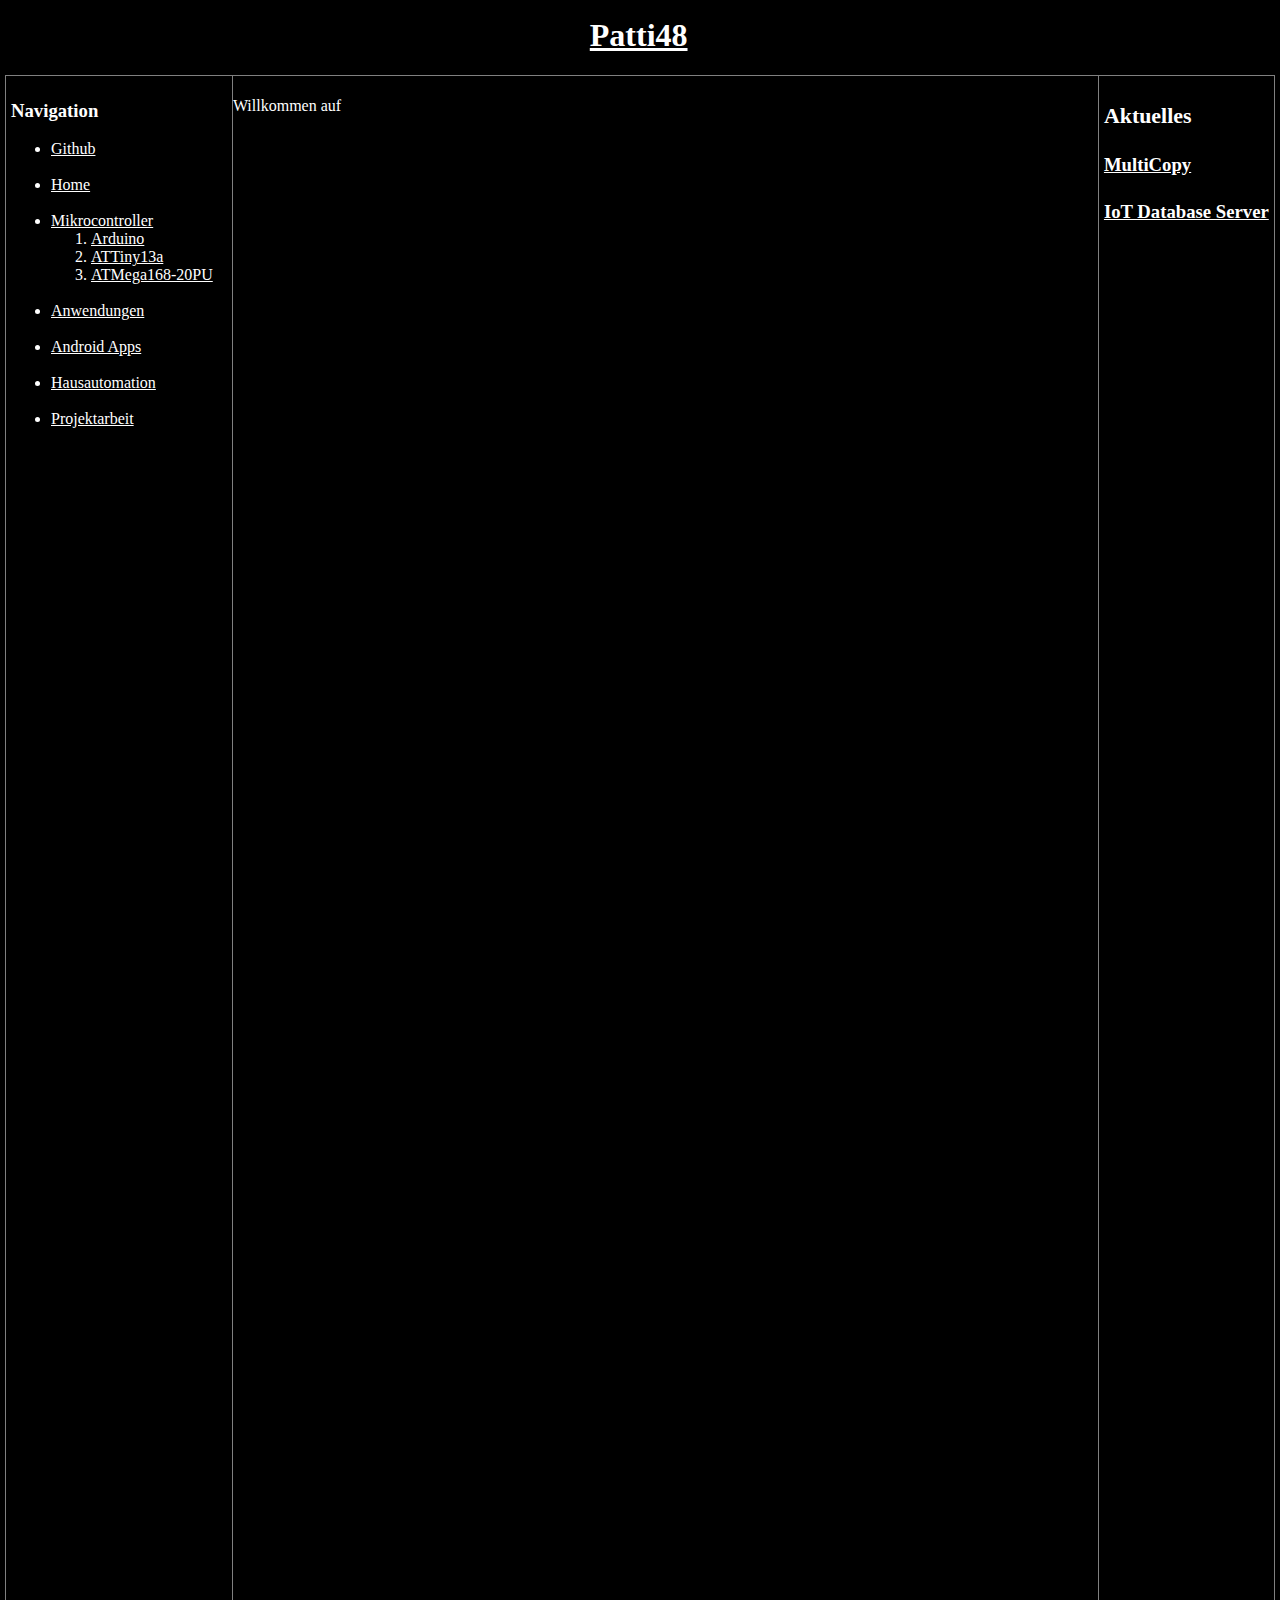
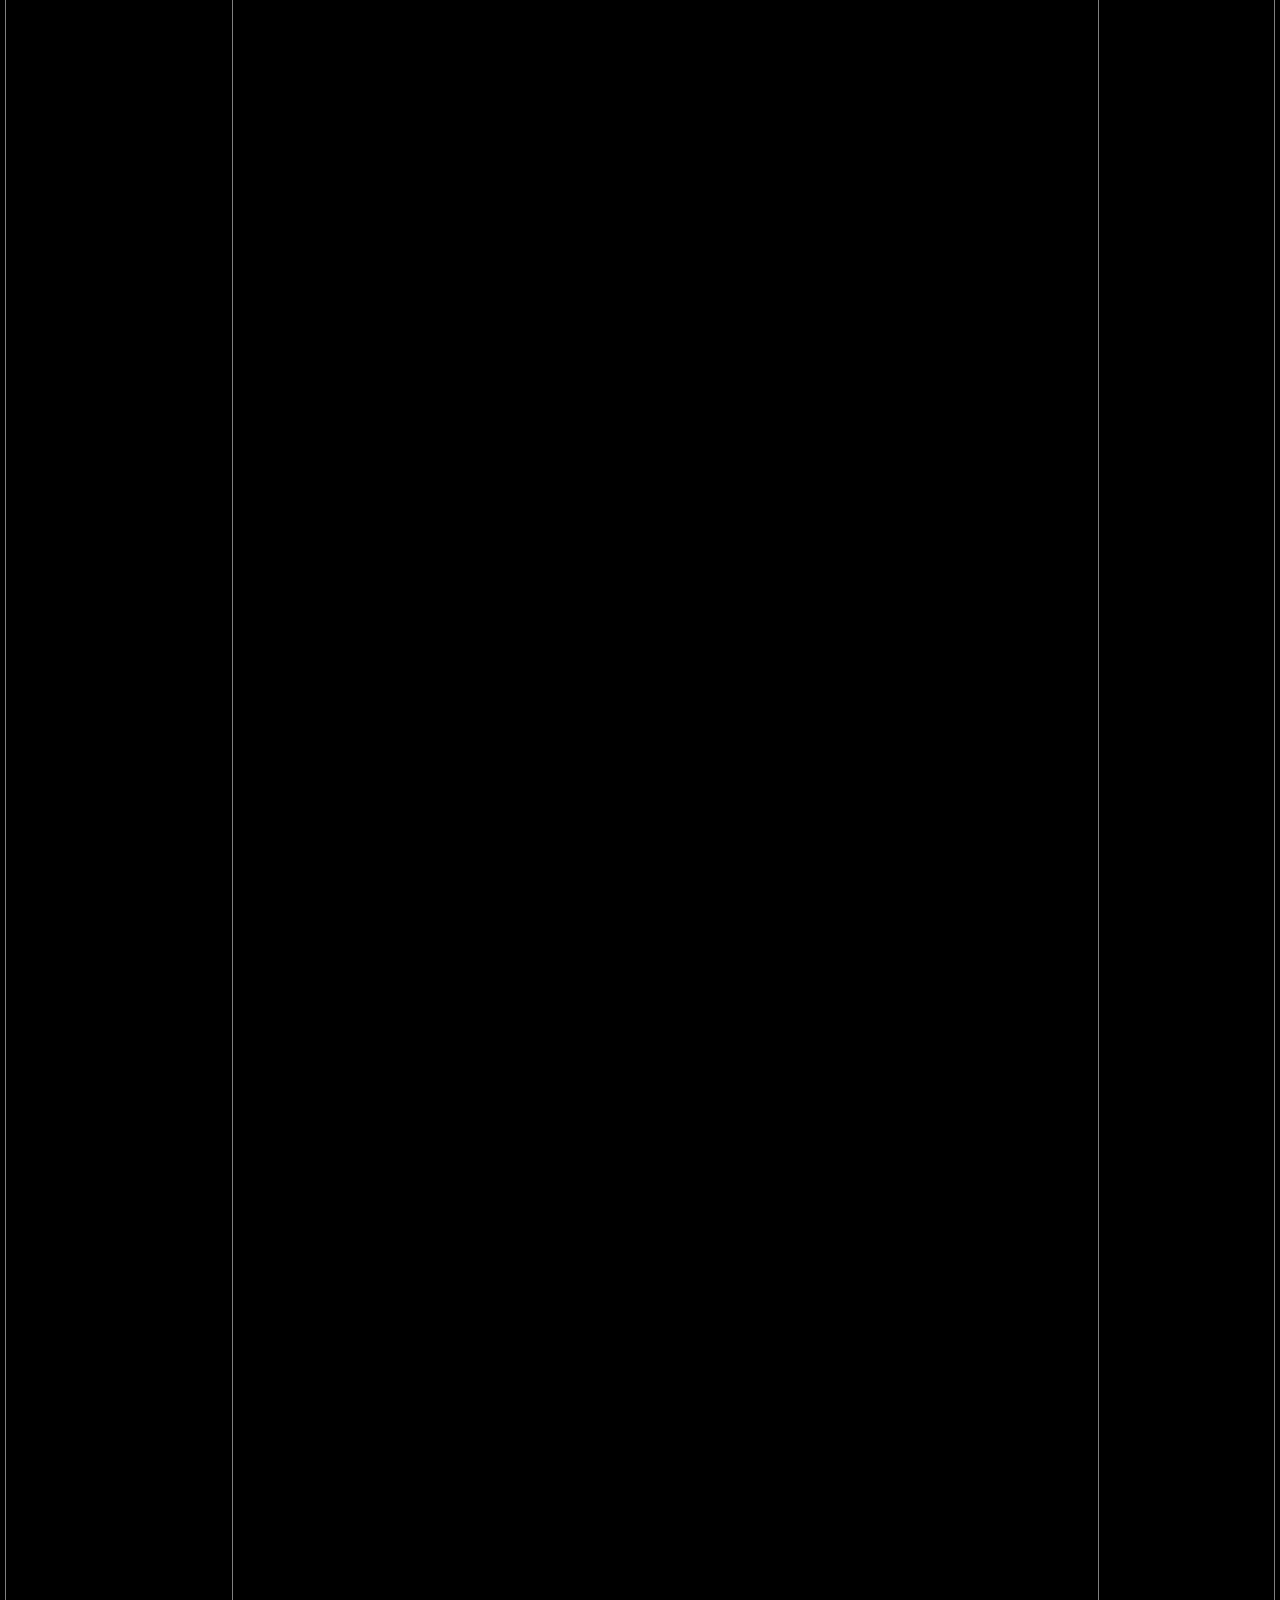
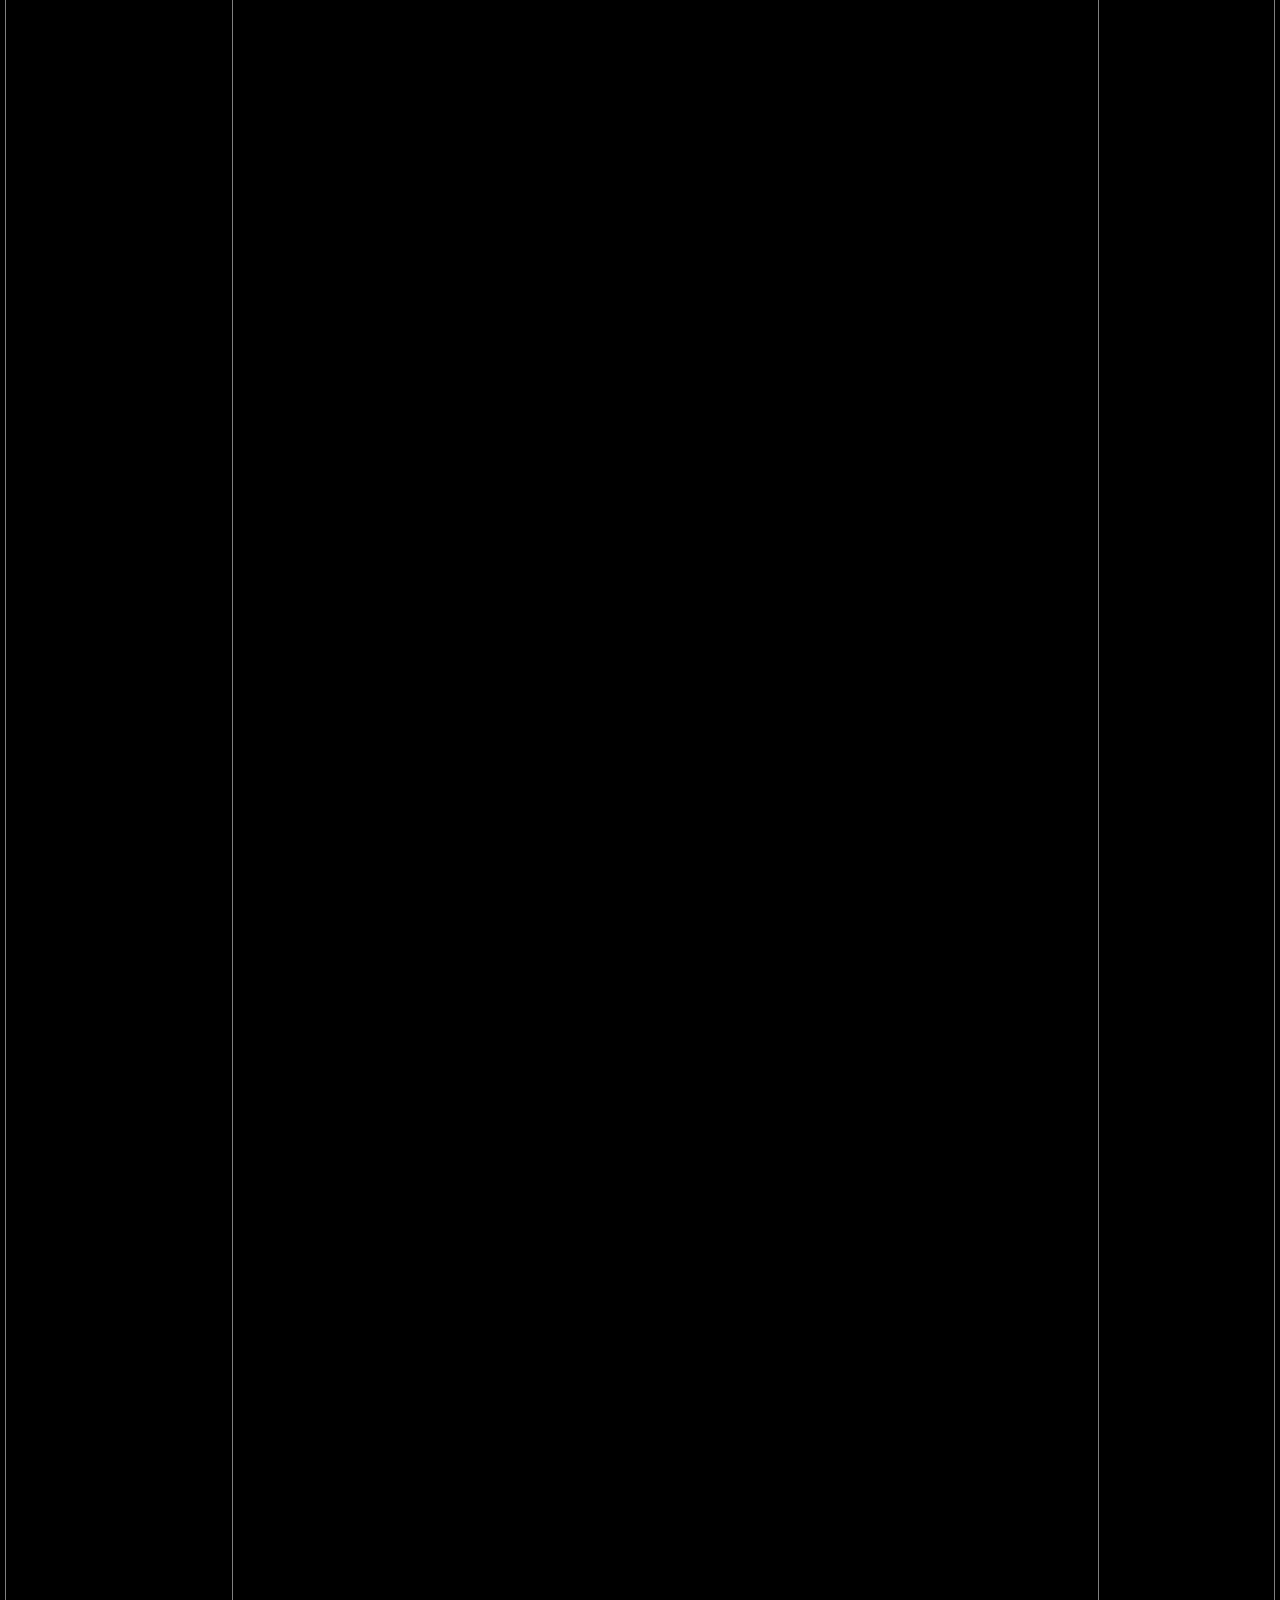
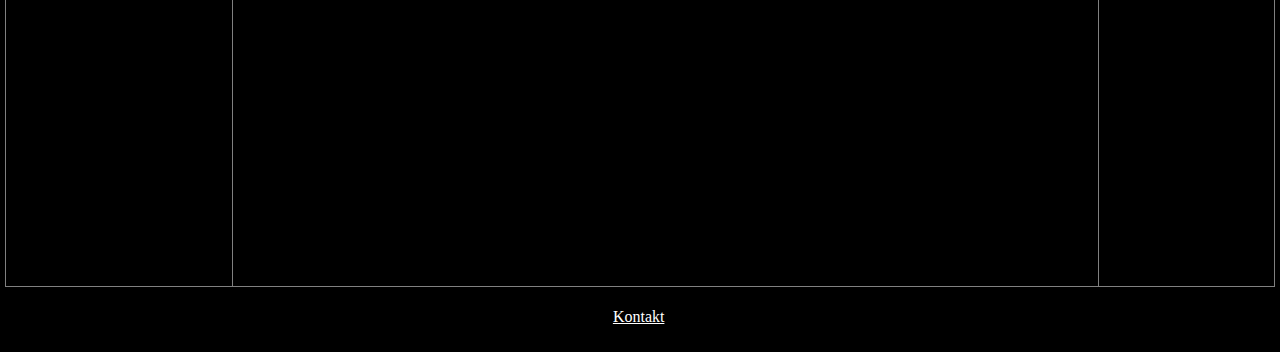
<file: index.html>
<!DOCTYPE html>
<html>
    <head>
        <title>Patti4832 - Github Blog</title>
        <link rel="stylesheet" href="./style.css">
        <script type="application/javascript" src="./main.js"></script>
    </head>
    <body>
        <header>
            <h1 id=headl></h1>
        </header>
        
        <nav id="navbar"><!--Filled by function--></nav>
        <aside>
            <h3 id="a1"><!--Filled by function--></h3>
        </aside>
        
        <main>
            <p id="pmain1"></p>
        </main>
        
        <footer>
            <p id="f1"><!--Filled by function--></p>
        </footer>
        
        <script>
            allstarter();
        </script>
    </body>
</html>
</file>
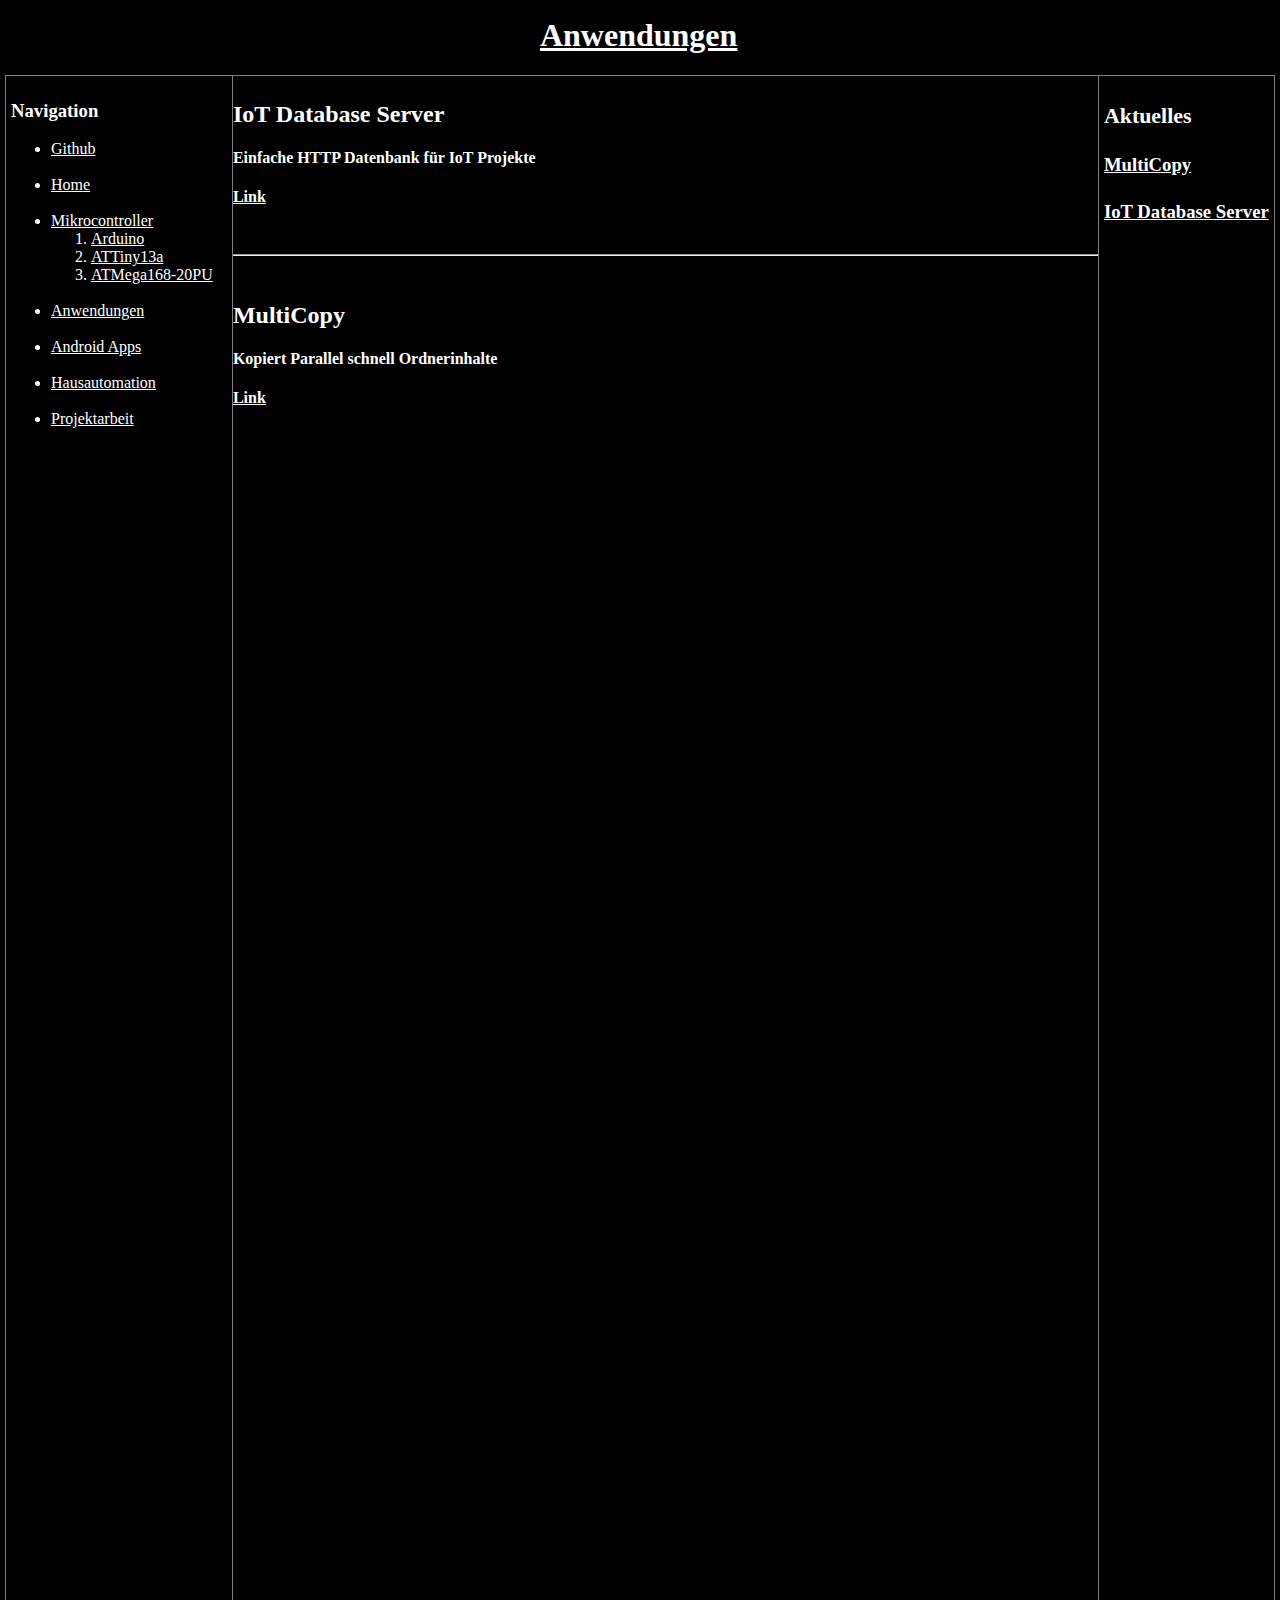
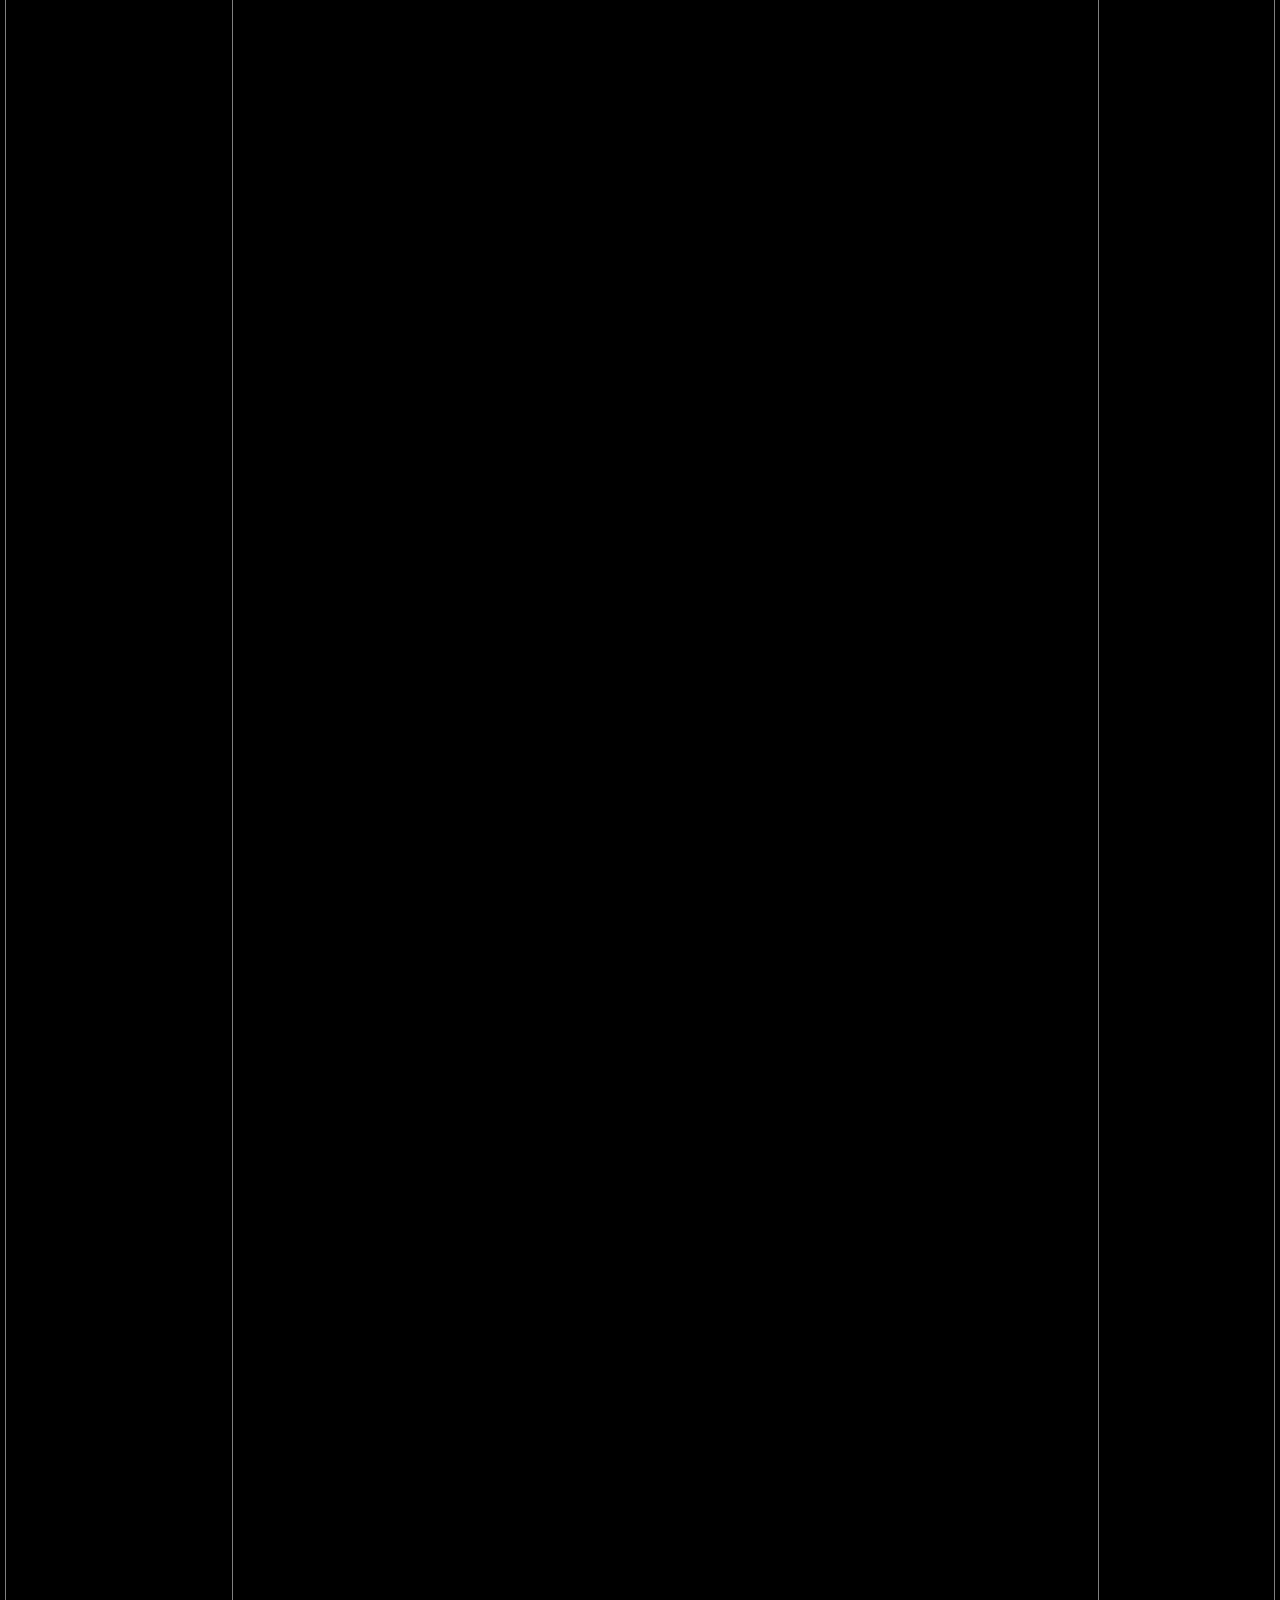
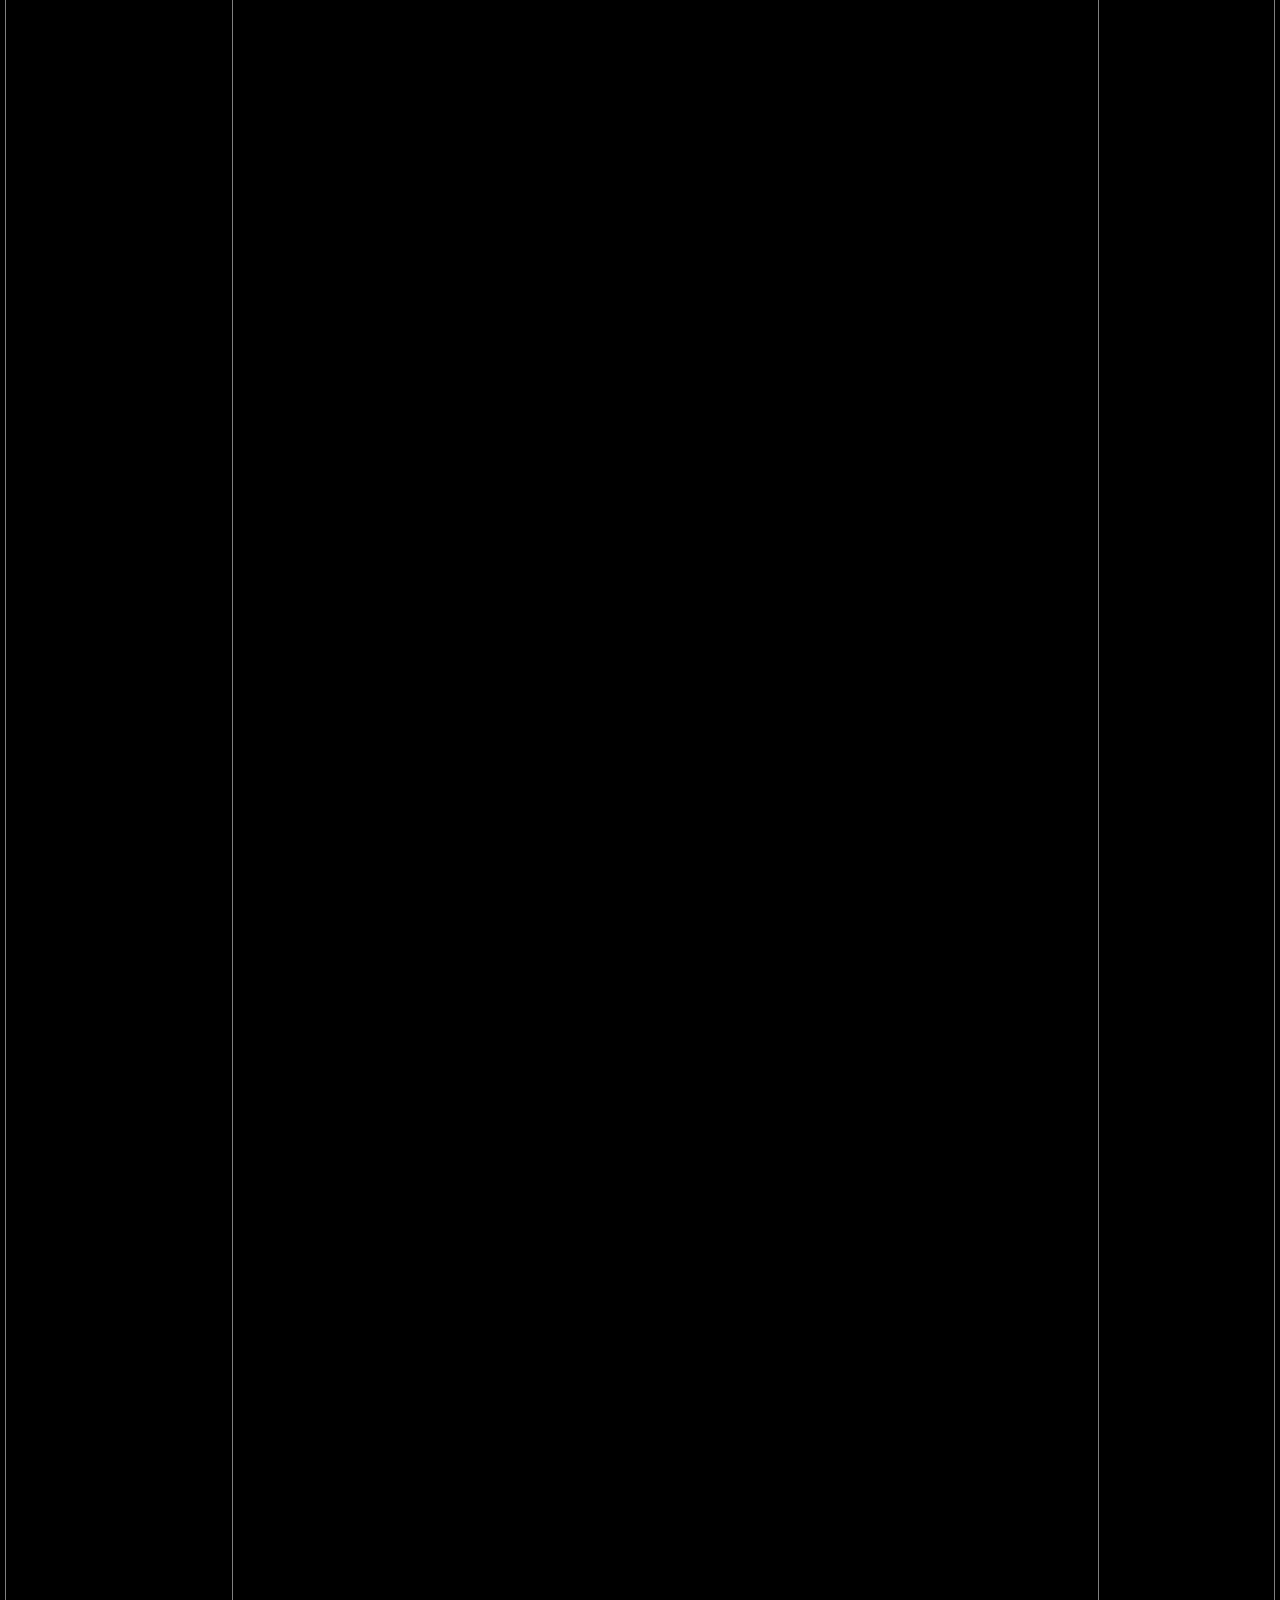
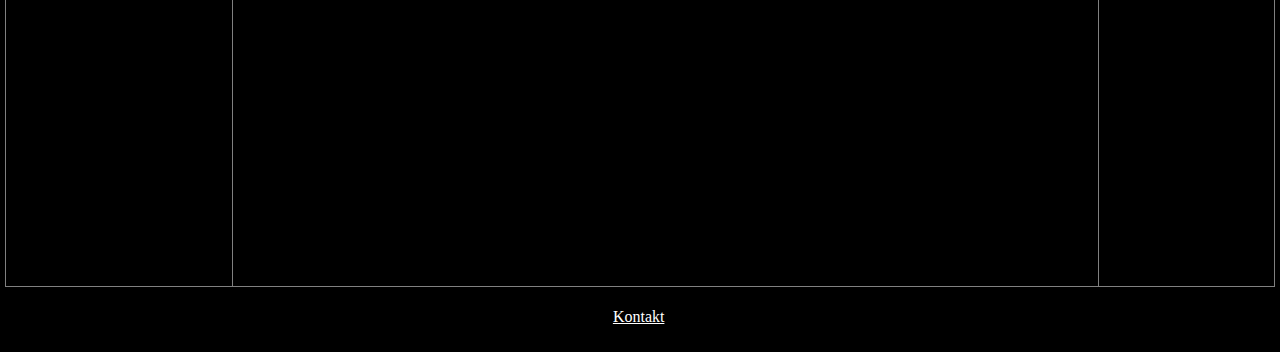
<file: Anwendungen/index.html>
<!DOCTYPE html>
<html>
    <head>
        <title>Patti4832 - Github Blog</title>
        <link rel="stylesheet" href="../style.css">
        <script type="application/javascript" src="../main.js"></script>
    </head>
    <body>
        <header>
            <h1>Anwendungen</h1>
        </header>
        
        <nav id="navbar"><!--Filled by function--></nav>
        <aside>
            <h3 id="a1"></h3>
        </aside>
        <main>
            <h2 id="IoTDatabaseServer">IoT Database Server</h2>
                <h4>Einfache HTTP Datenbank für IoT Projekte</h4>
                <h4><a href="https://github.com/Patti4832/IoT-Database-Server">Link</a></h4>
            <br>
            <hr>
            <br>
            <h2 id="MultiCopy">MultiCopy</h2>
                <h4>Kopiert Parallel schnell Ordnerinhalte</h4>
                <h4><a href="https://github.com/Patti4832/MultiCopy">Link</a></h4>
        </main>
        <footer>
            <p id="f1"><!--Filled by function--></p>
        </footer>
        
        <script>
            loadnav();
            loadaside();
            loadfooter();
        </script>
    </body>
</html>
</file>
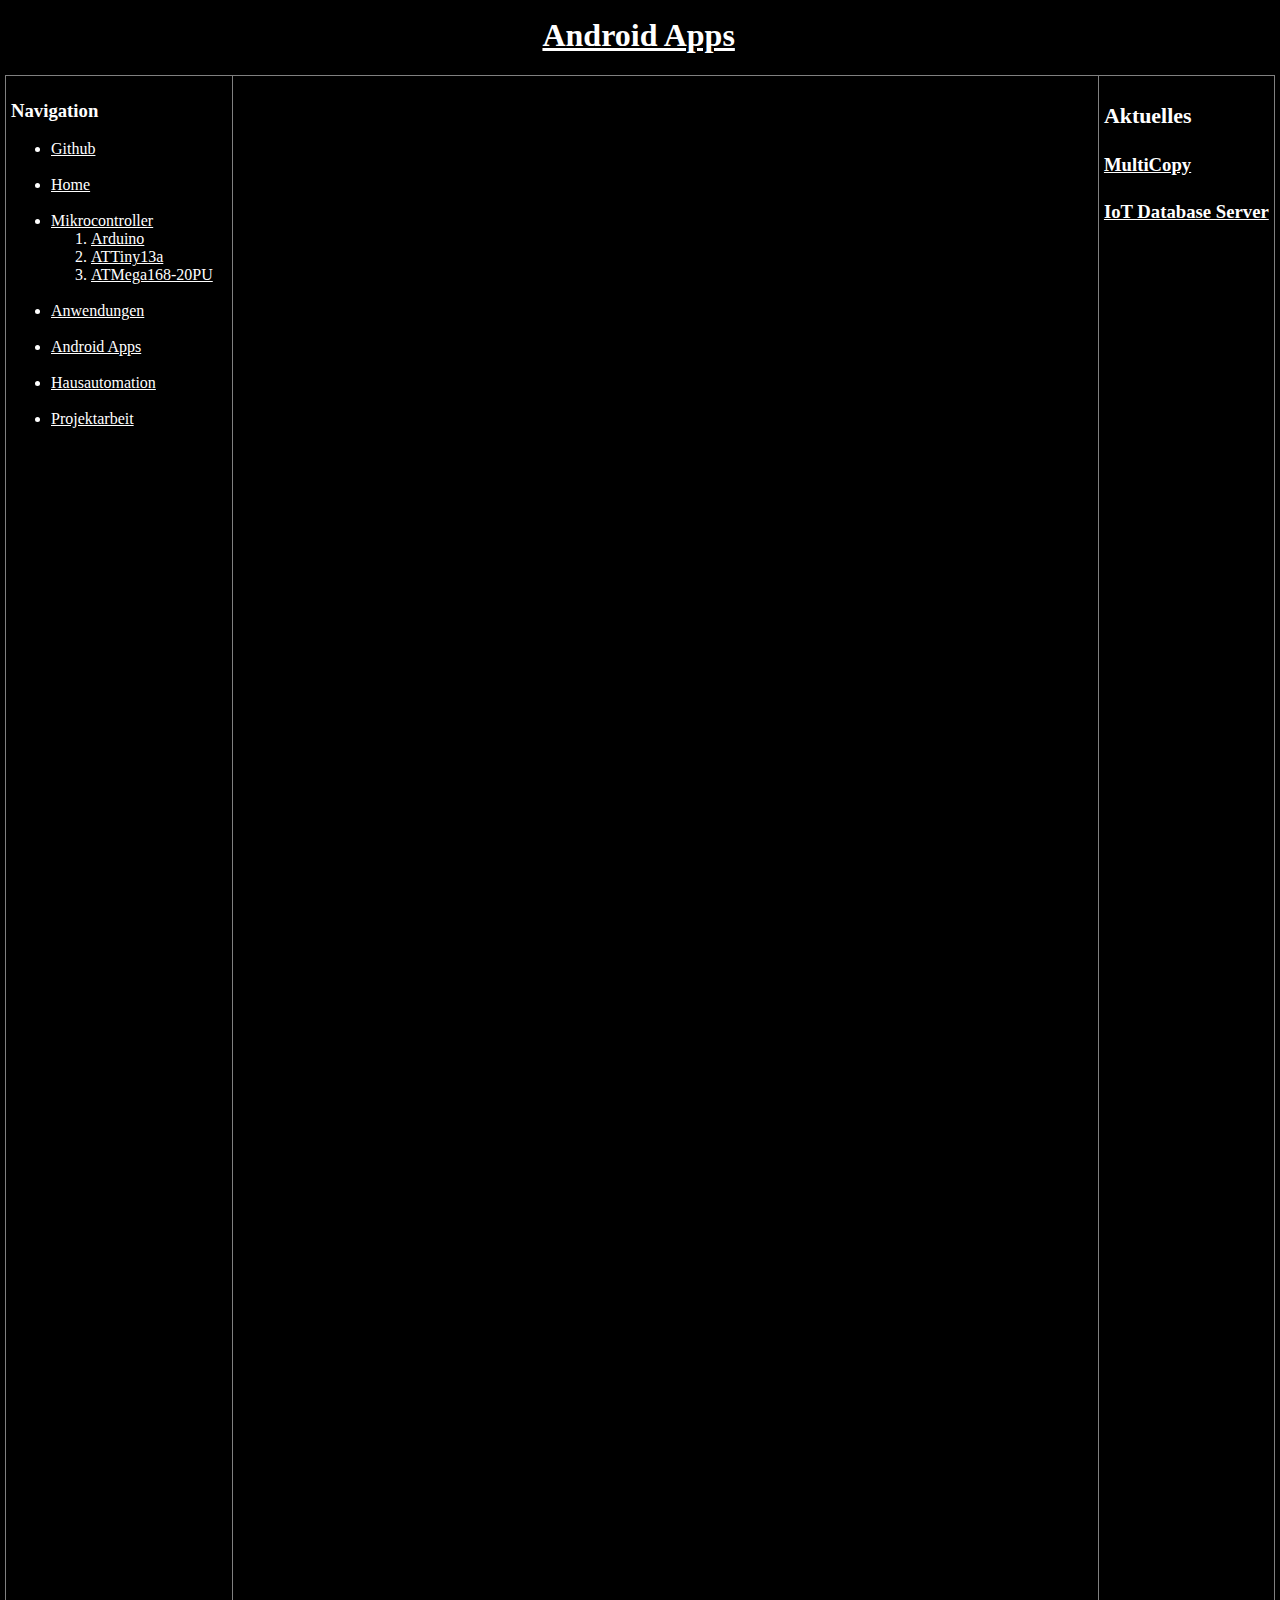
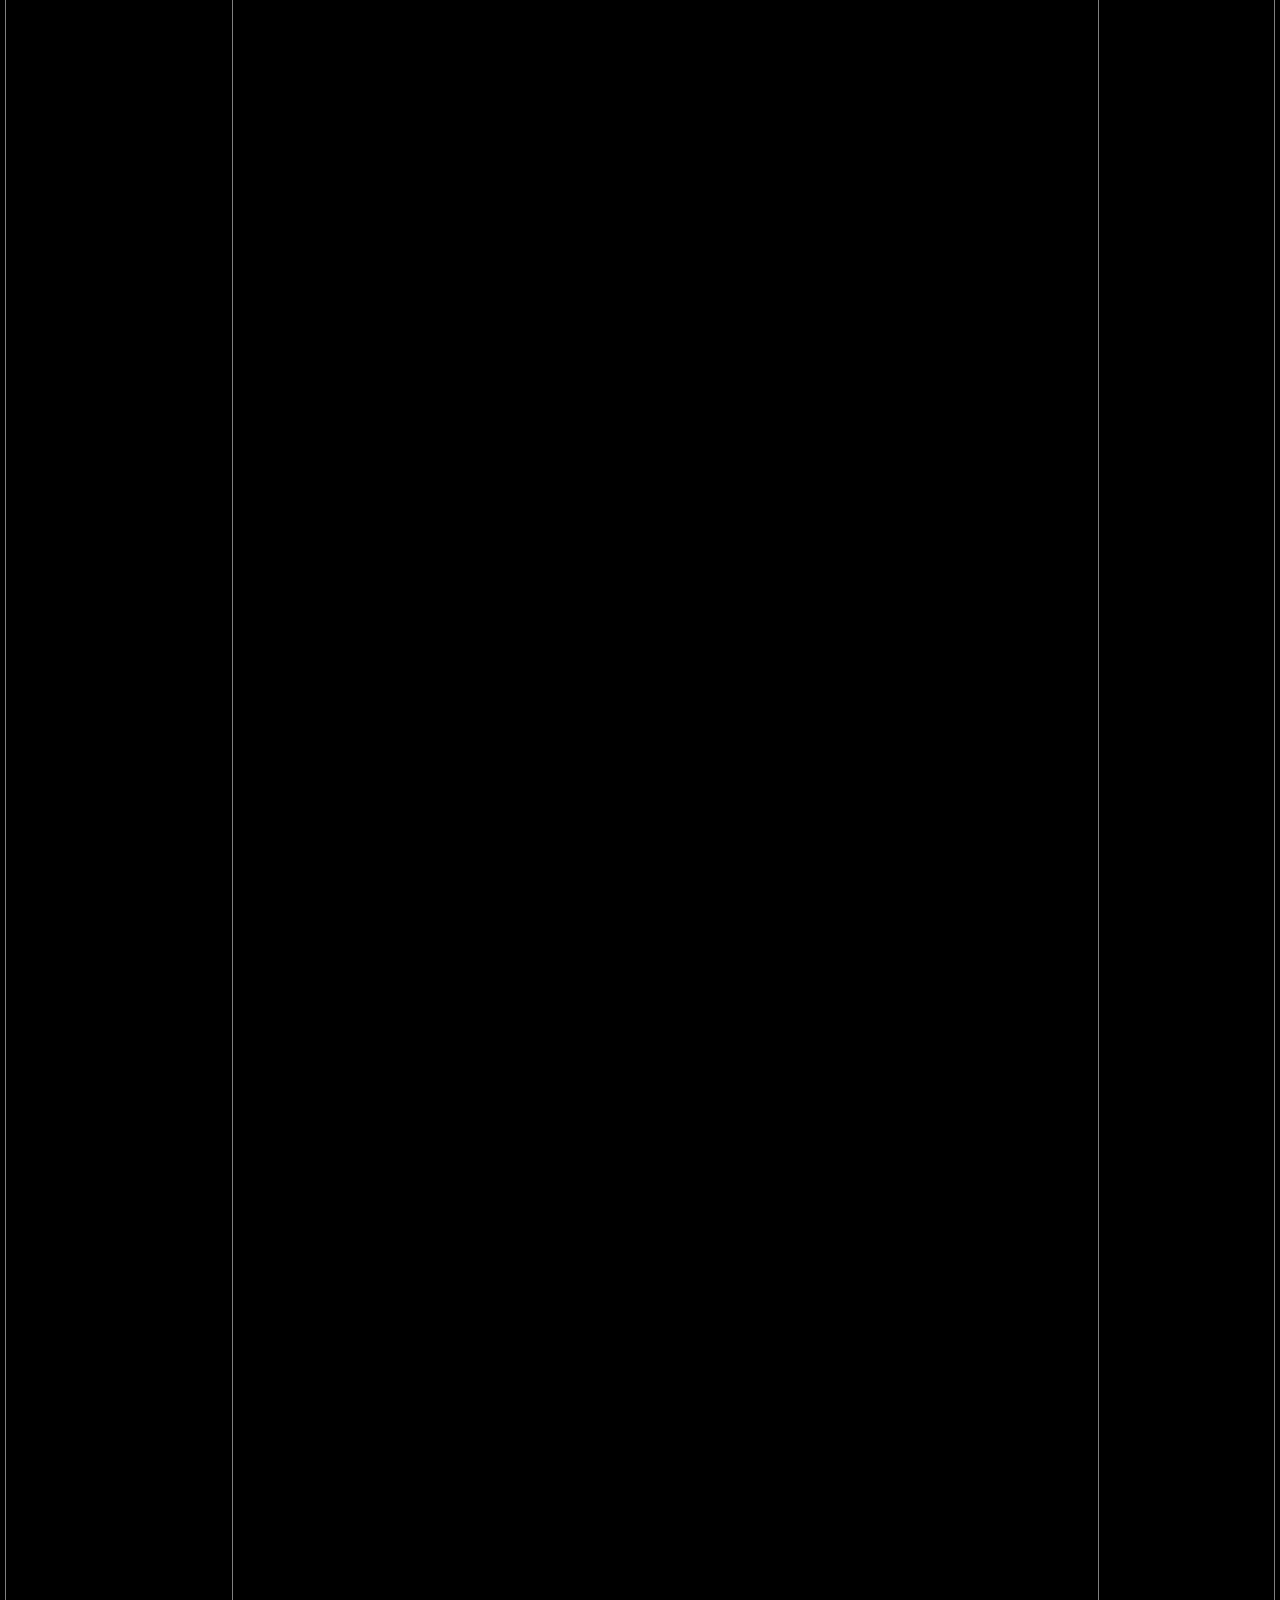
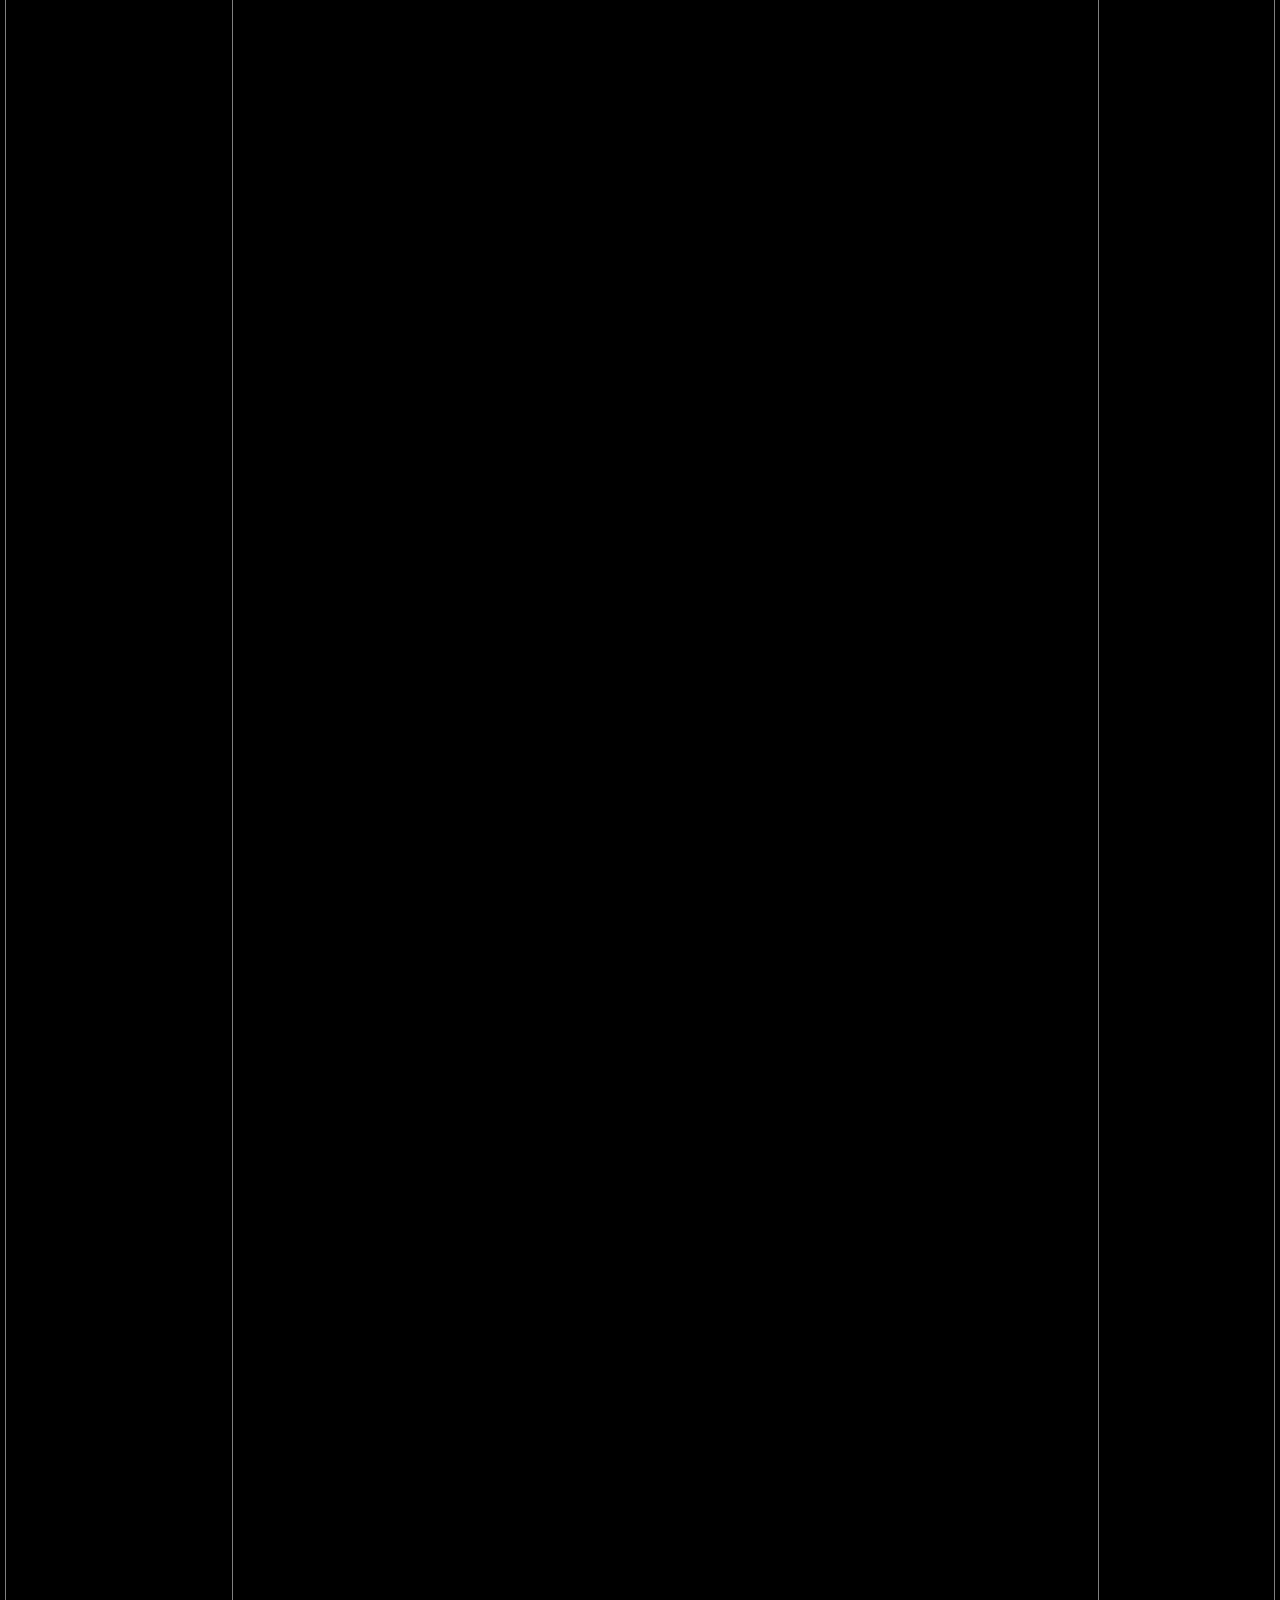
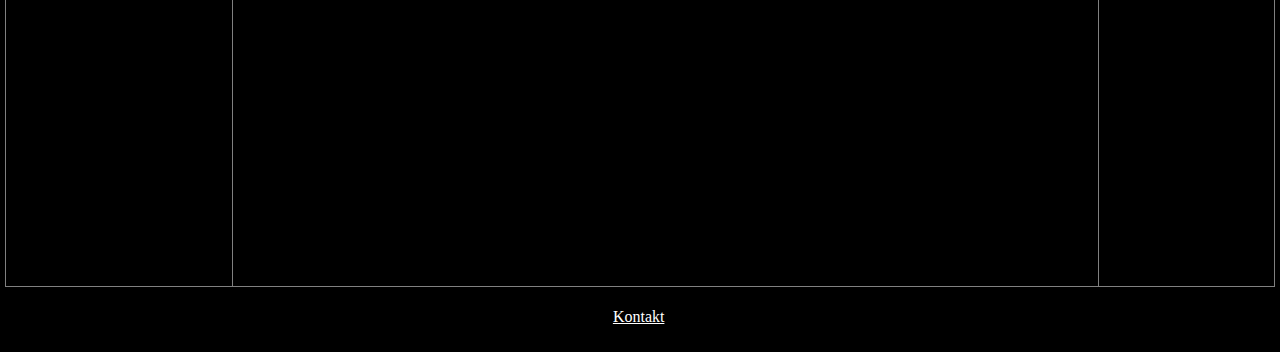
<file: Apps/index.html>
<!DOCTYPE html>
<html>
    <head>
        <title>Patti4832 - Github Blog</title>
        <link rel="stylesheet" href="../style.css">
        <script type="application/javascript" src="../main.js"></script>
    </head>
    <body>
        <header>
            <h1>Android Apps</h1>
        </header>
        
        <nav id="navbar"><!--Filled by function--></nav>
        <aside>
            <h3 id="a1"></h3>
        </aside>
        <main>
            <h2></h2>
        </main>
        <footer>
            <p id="f1"><!--Filled by function--></p>
        </footer>
        
        <script>
            loadnav();
            loadaside();
            loadfooter();
        </script>
    </body>
</html>
</file>
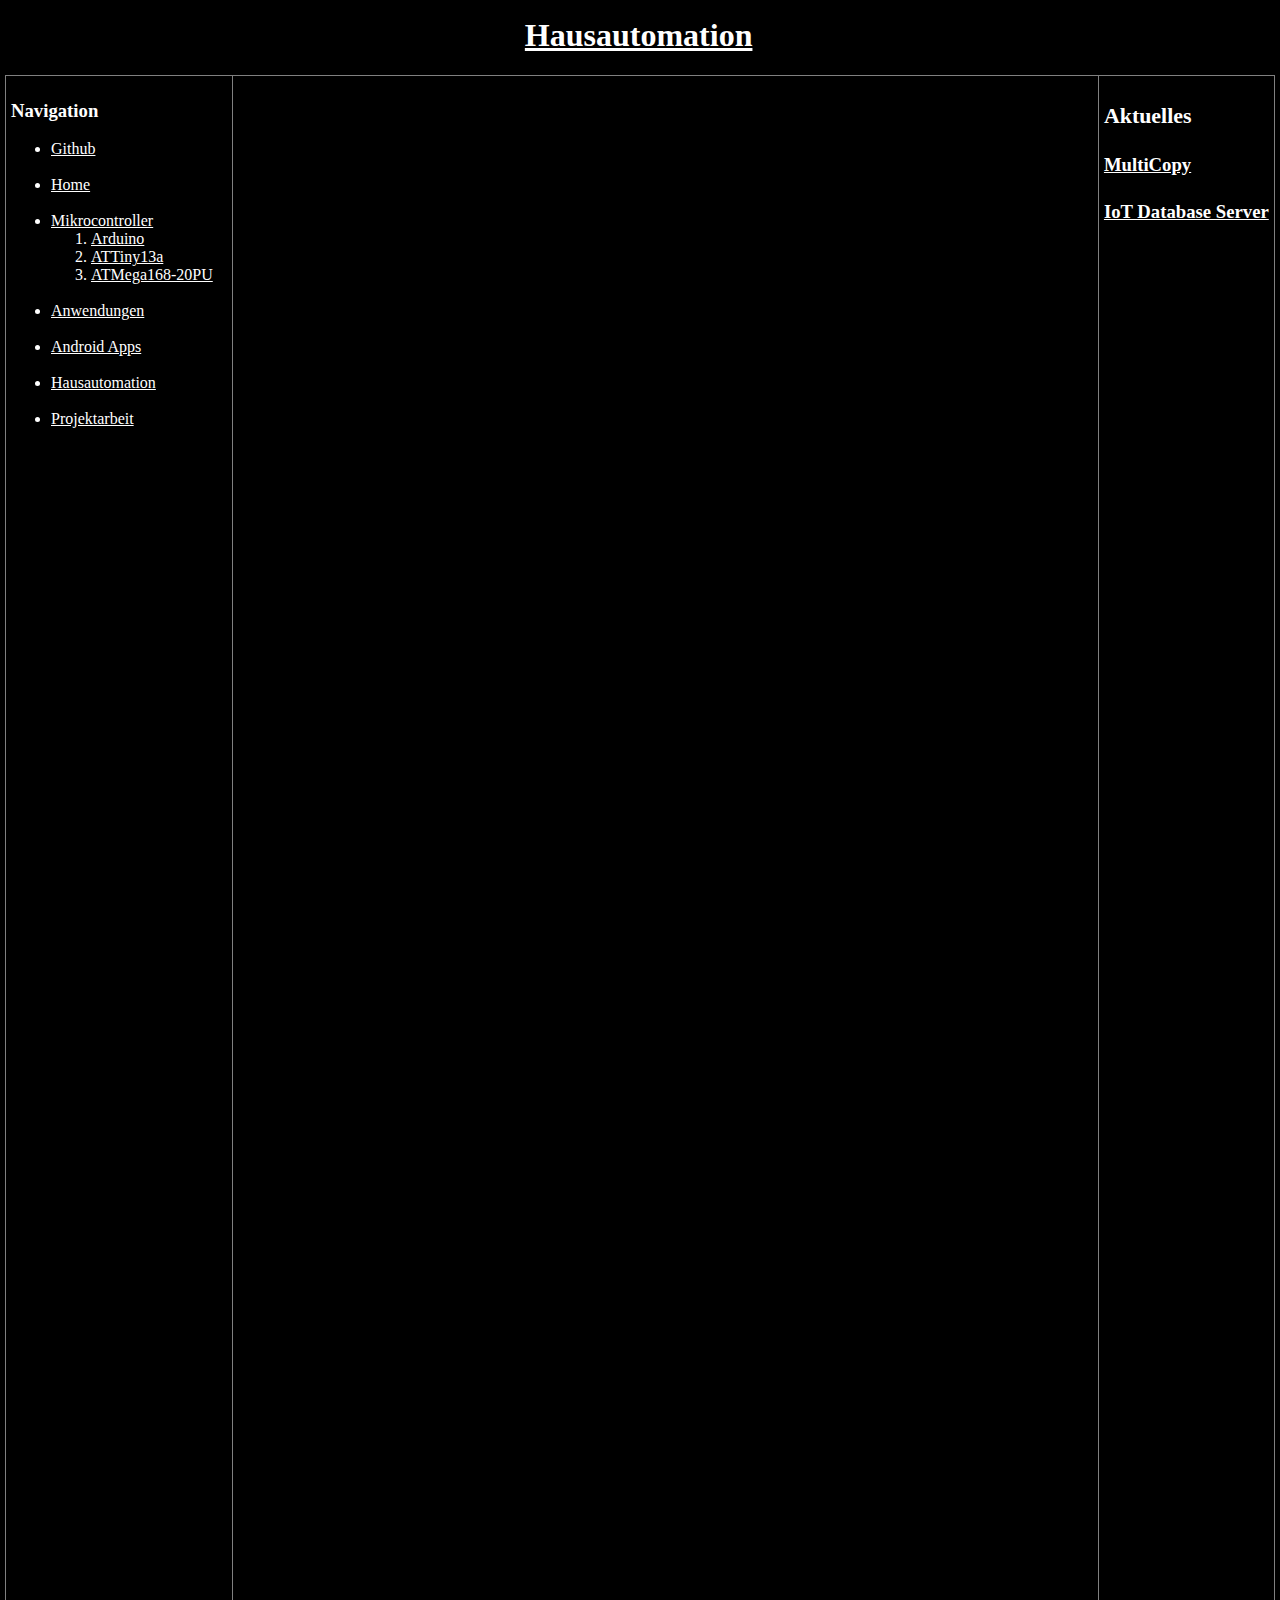
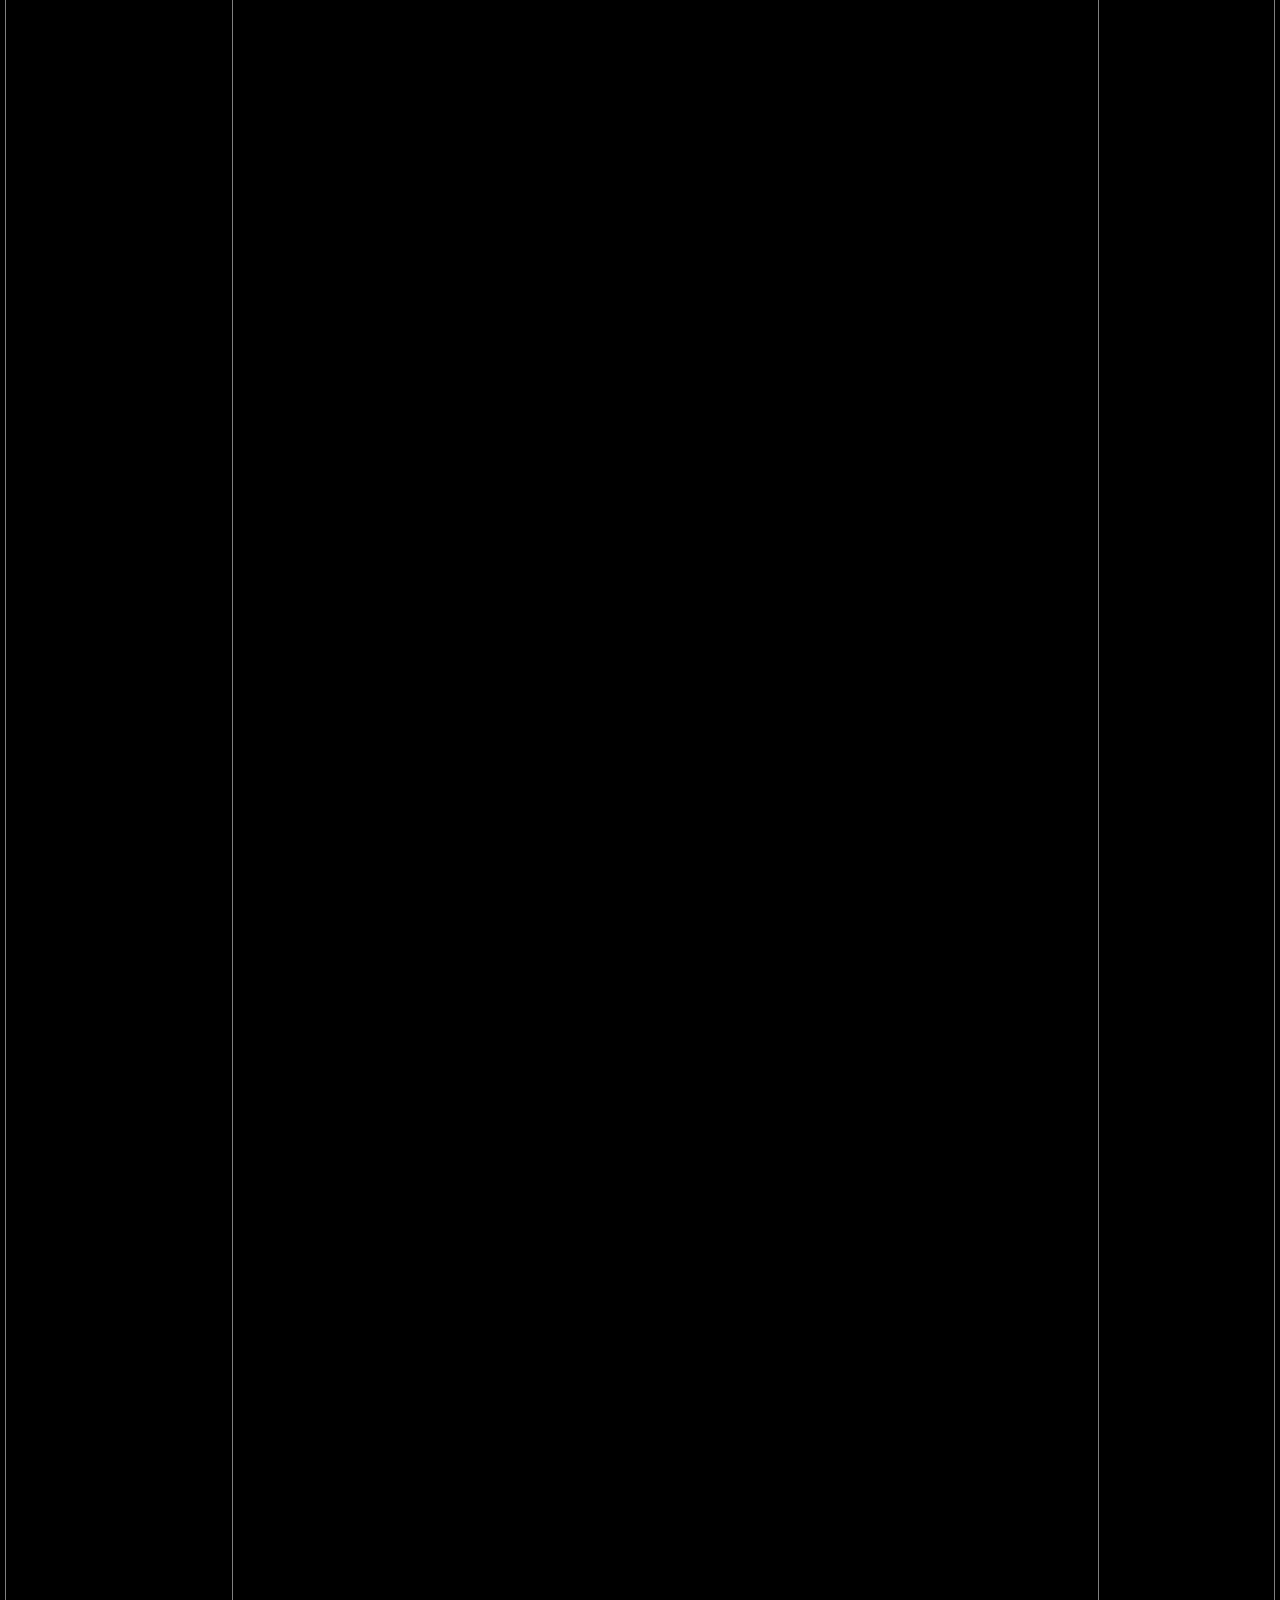
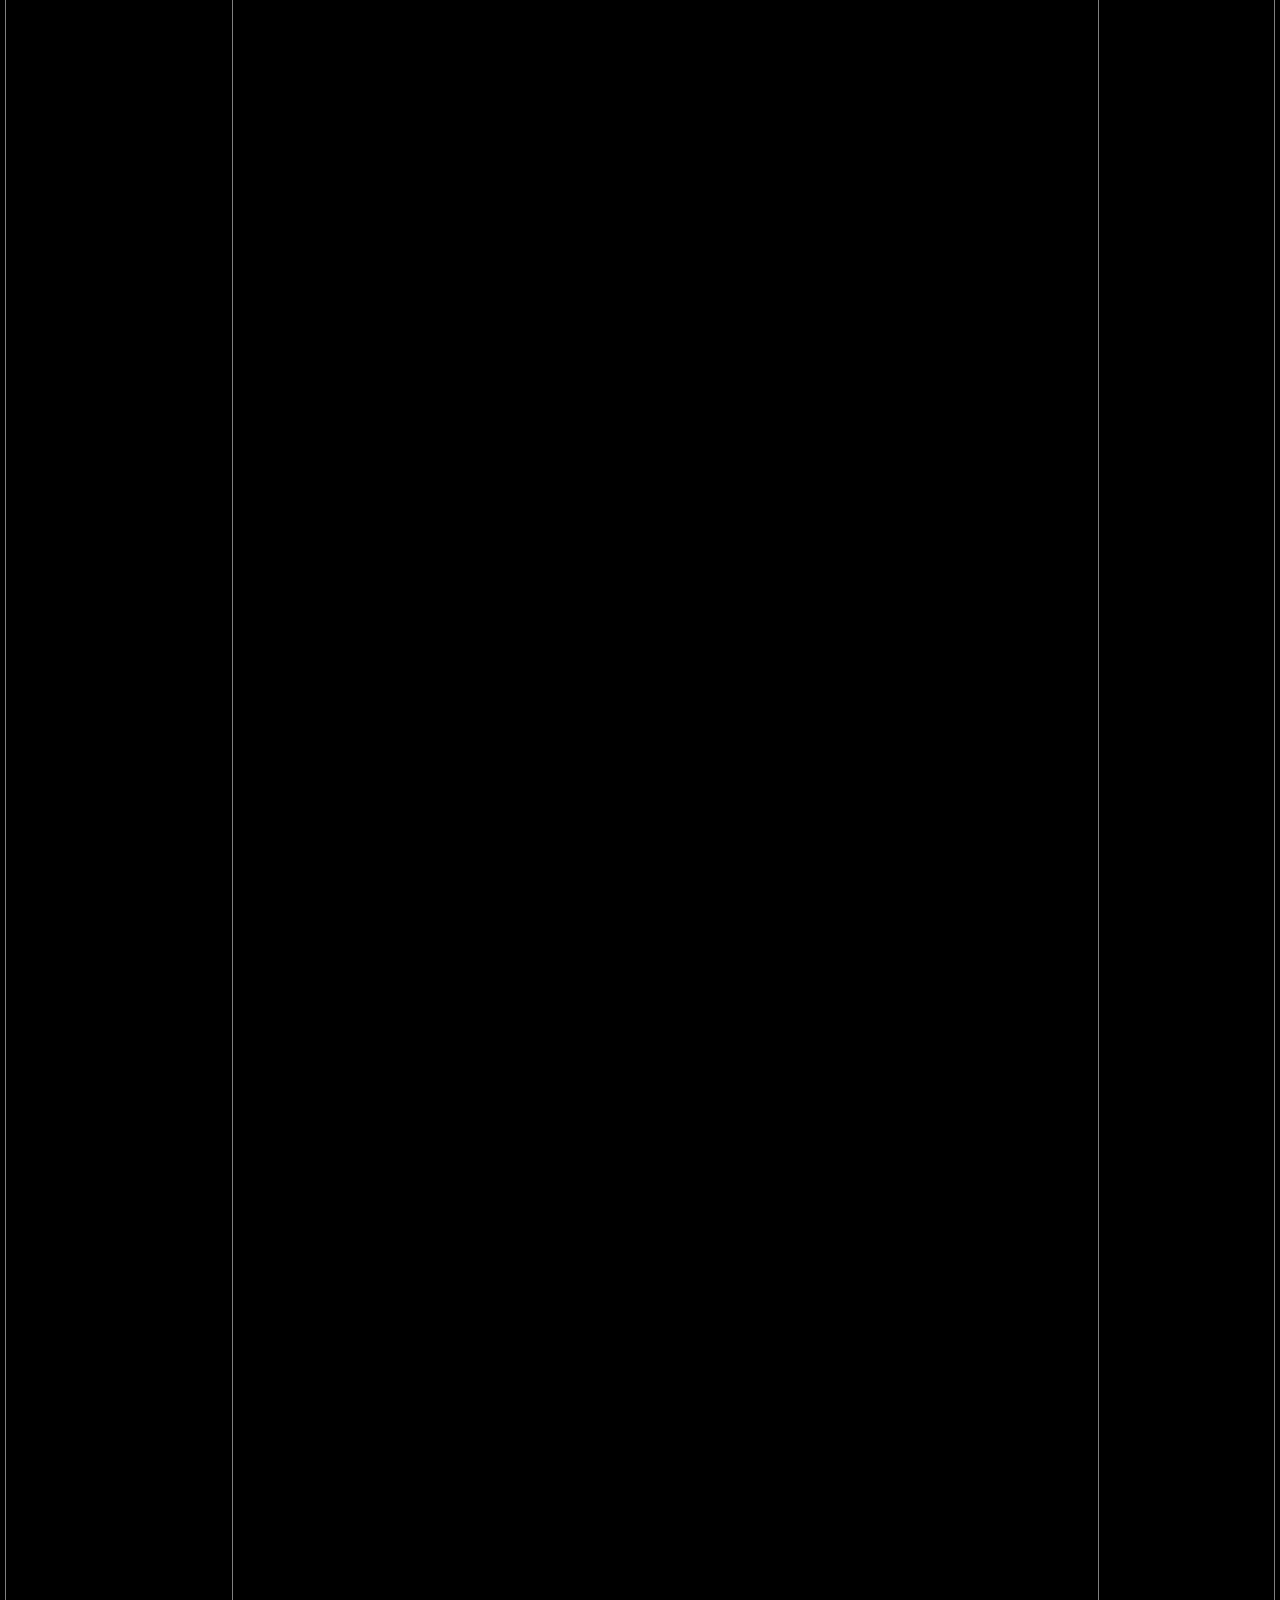
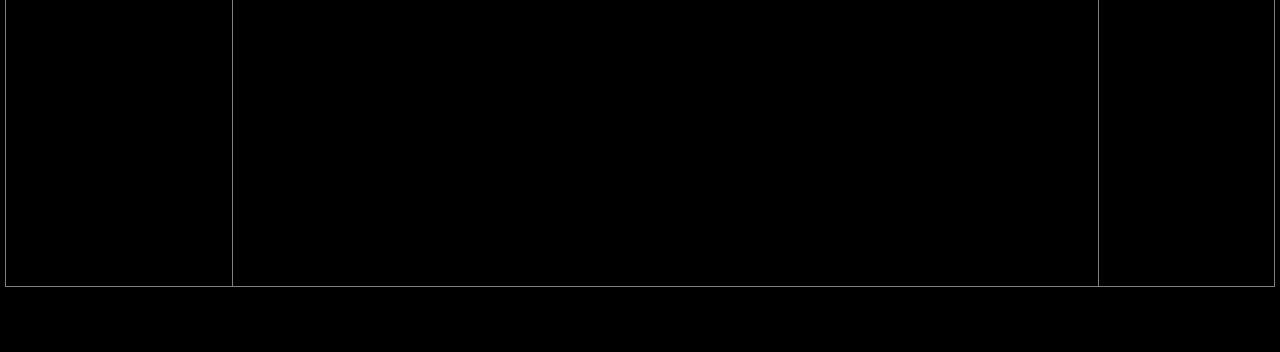
<file: Hausautomation/index.html>
<!DOCTYPE html>
<html>
    <head>
        <title>Patti4832 - Github Blog</title>
        <link rel="stylesheet" href="../style.css">
        <script type="application/javascript" src="../main.js"></script>
    </head>
    <body>
        <header>
            <h1>Hausautomation</h1>
        </header>
        
        <nav id="navbar"><!--Filled by function--></nav>
        <aside>
            <h3 id="a1"></h3>
        </aside>
        <main>
        
        </main>
        <footer>
            <p id="f1"><!--Filled by function--></p>
        </footer>
        
        <script>
            loadnav();
            loadaside();
        </script>
    </body>
</html>
</file>
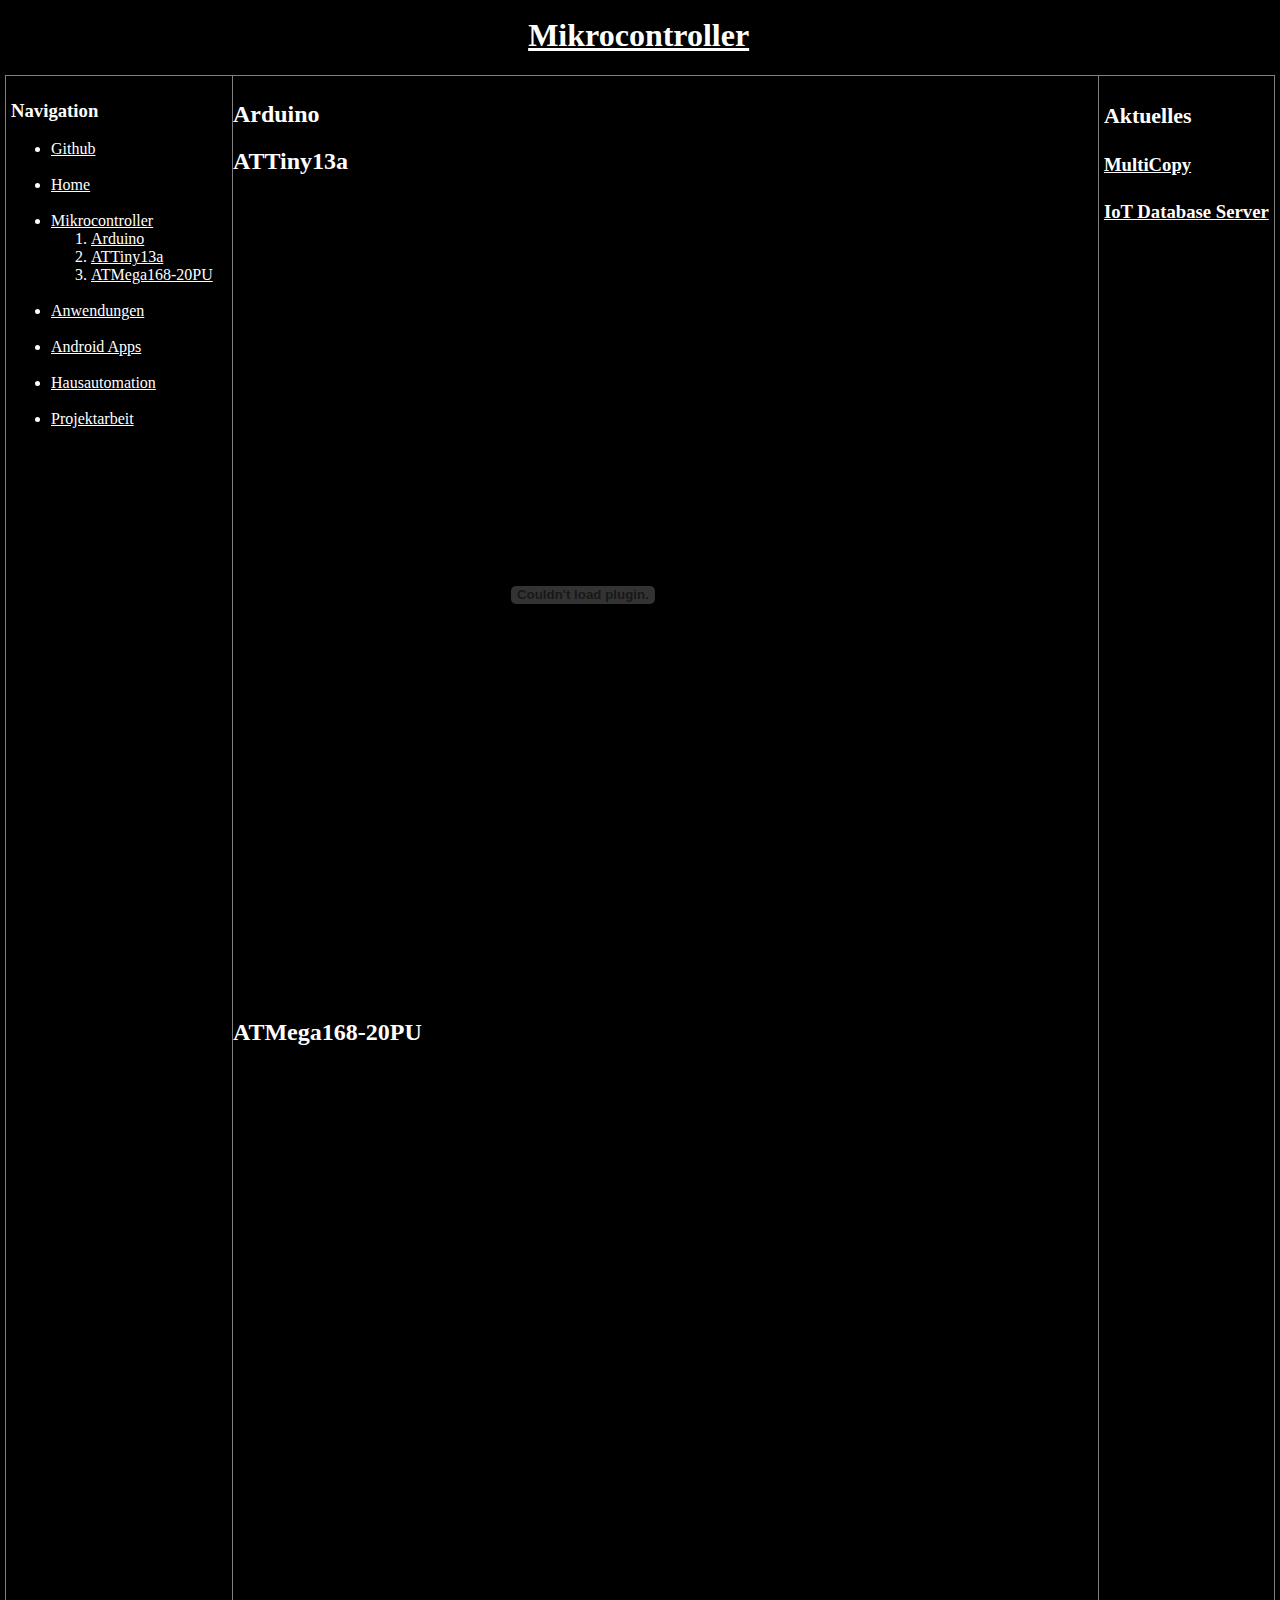
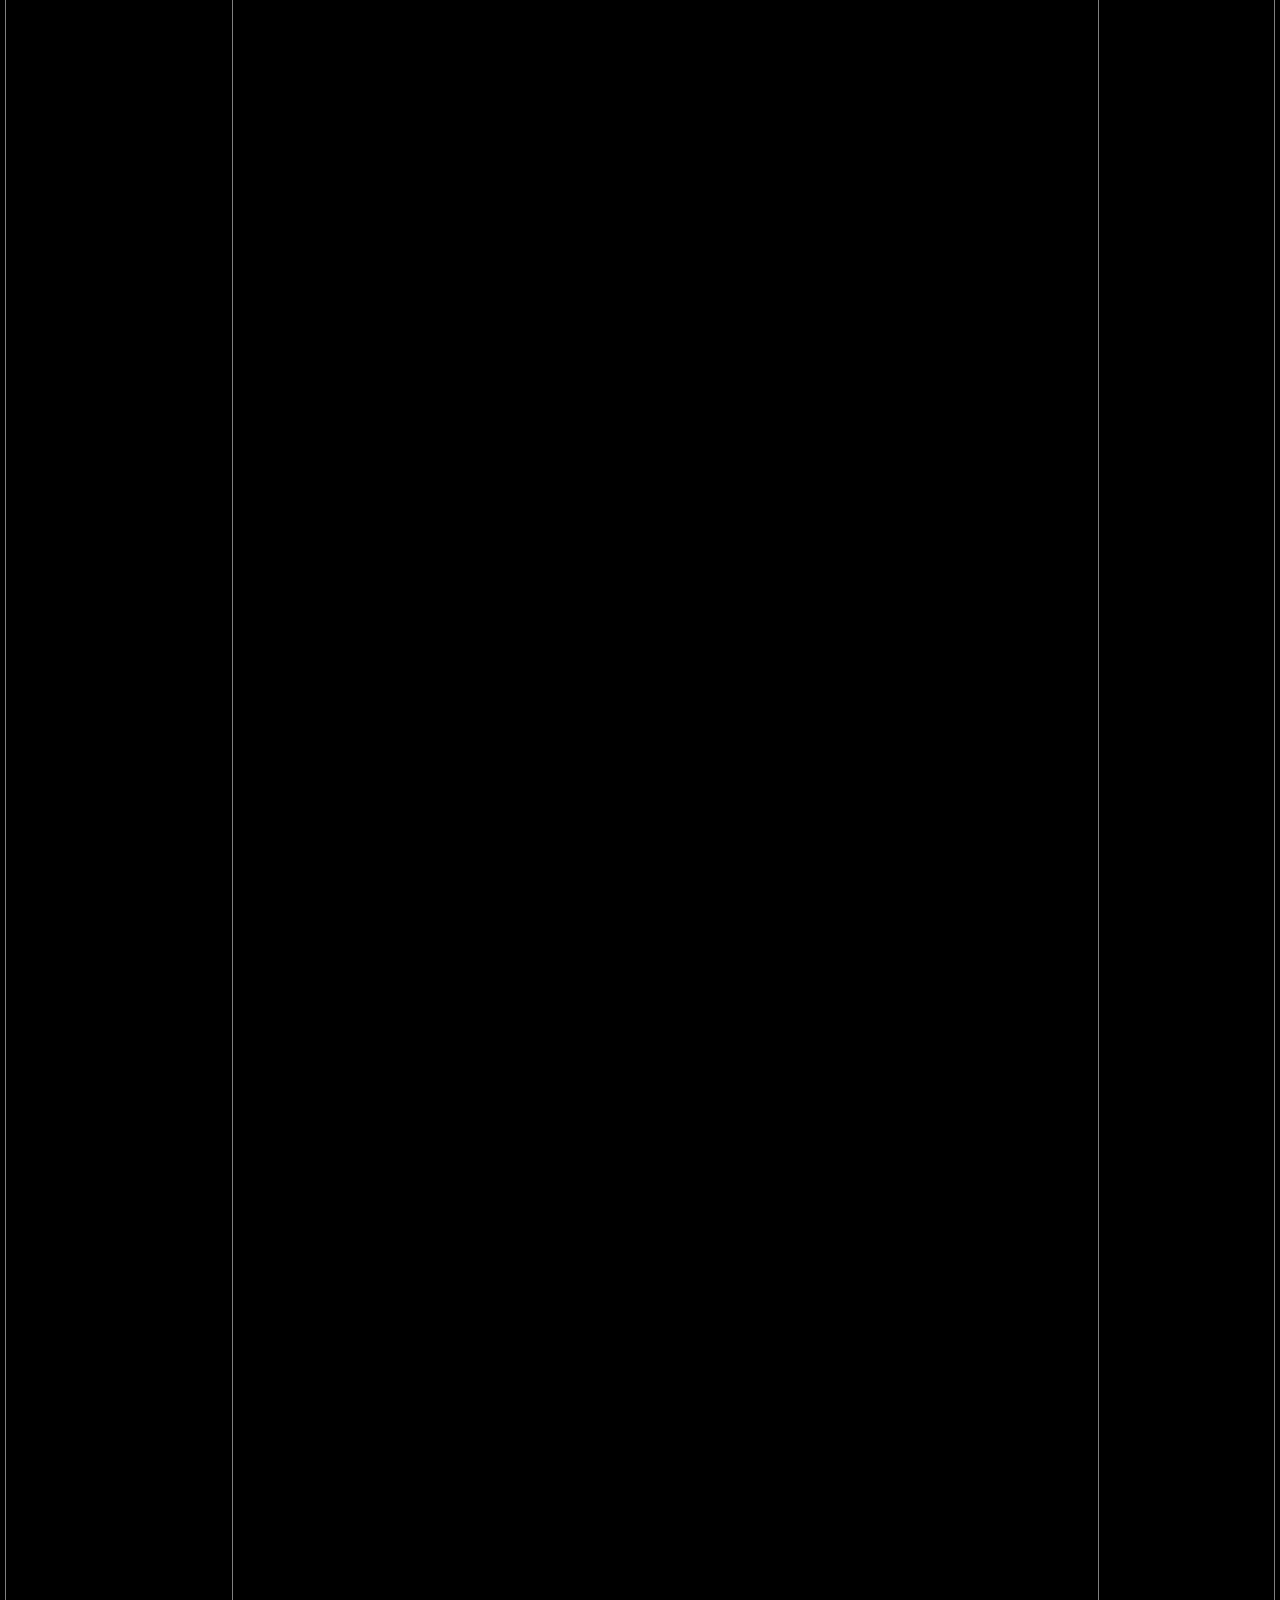
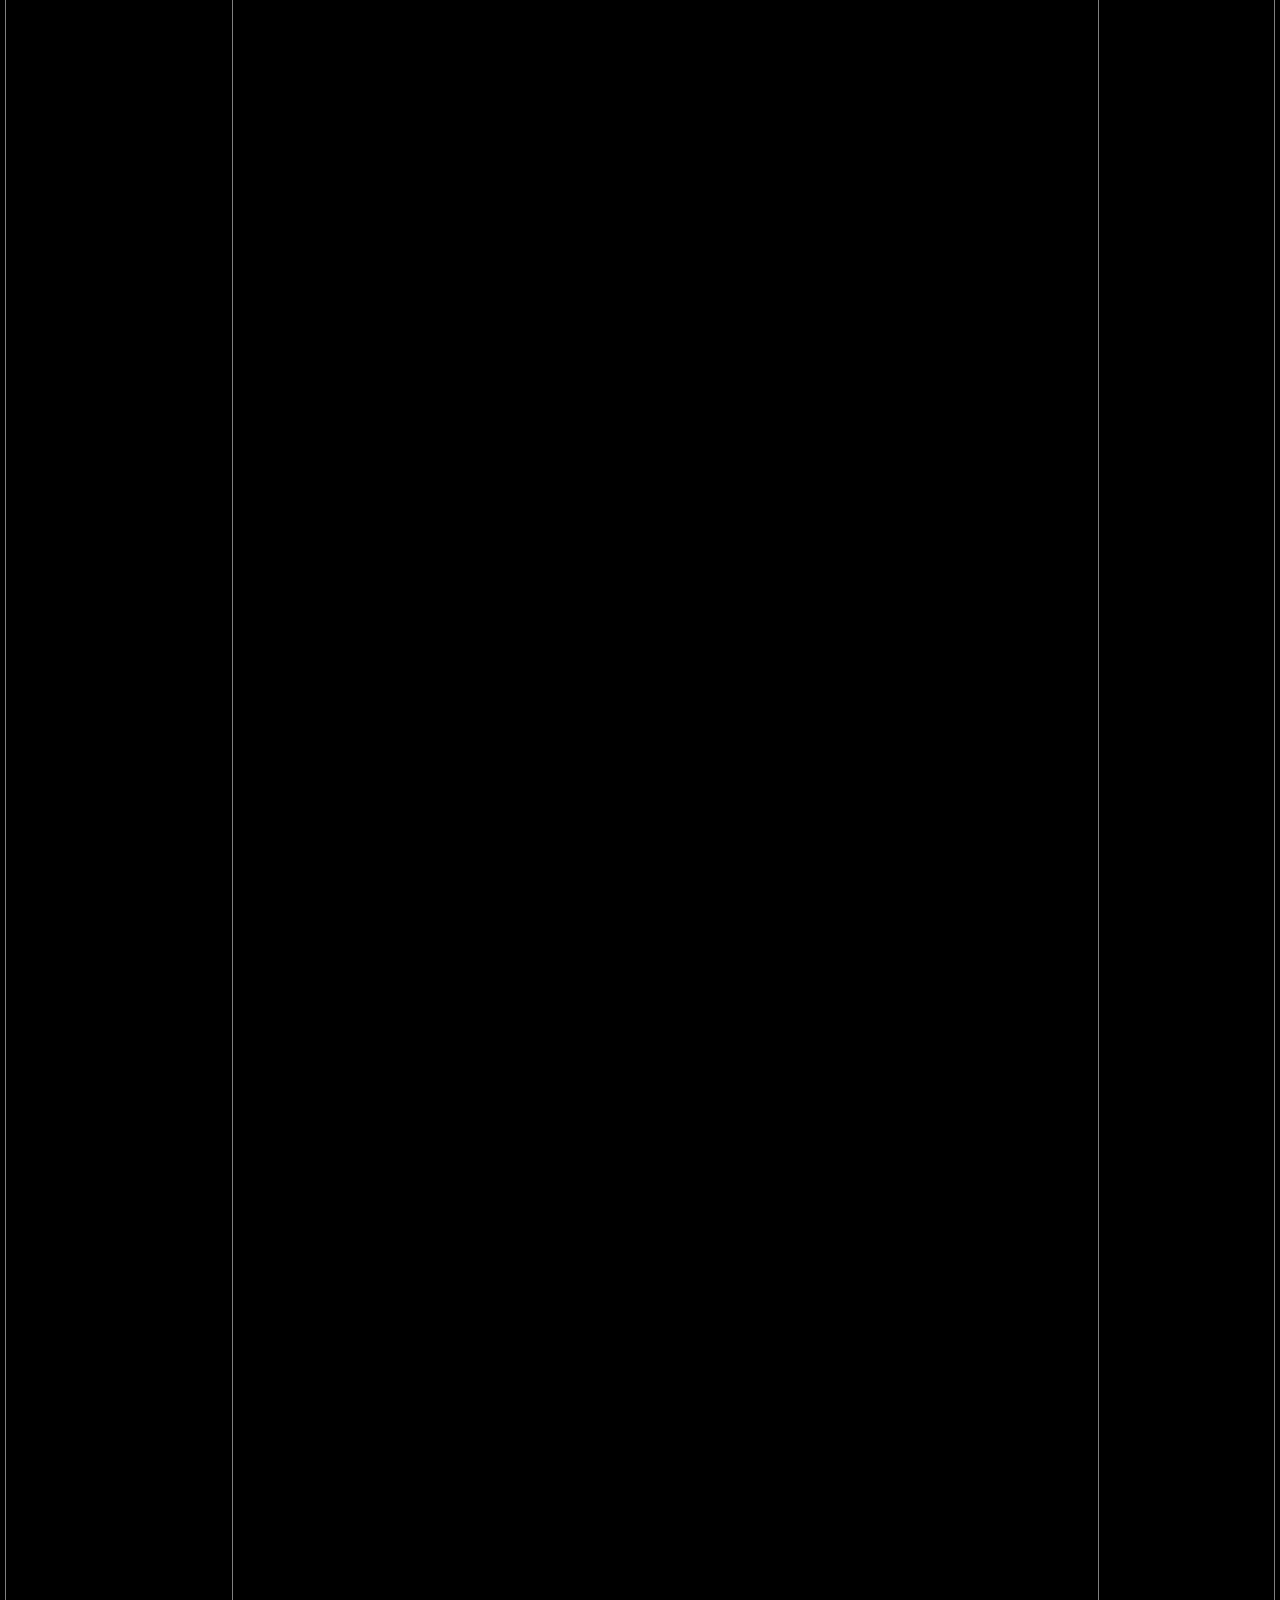
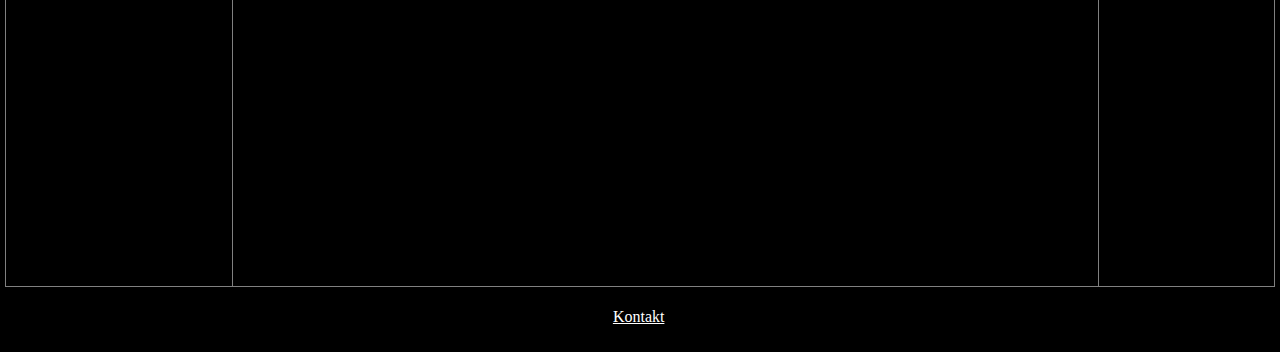
<file: Mikrocontroller/index.html>
<!DOCTYPE html>
<html>
    <head>
        <title>Patti4832 - Github Blog</title>
        <link rel="stylesheet" href="../style.css">
        <script type="application/javascript" src="../main.js"></script>
    </head>
    <body>
        <header>
            <h1>Mikrocontroller</h1>
        </header>
        
        <nav id="navbar"><!--Filled by function--></nav>
        <aside>
            <h3 id="a1"></h3>
        </aside>
        <main>
            <h2 id="arduino">Arduino</h2>
            <h2 id="attiny13a">ATTiny13a</h2>
            <embed src="./ATtiny13a.pdf" width="700" height="800" alt="pdf" type="application/pdf">
            <h2 id="atmega16820pu">ATMega168-20PU</h2>
        </main>
        <footer>
            <p id="f1"><!--Filled by function--></p>
        </footer>
        
        <script>
            loadnav();
            loadaside();
            loadfooter();
        </script>
    </body>
</html>
</file>
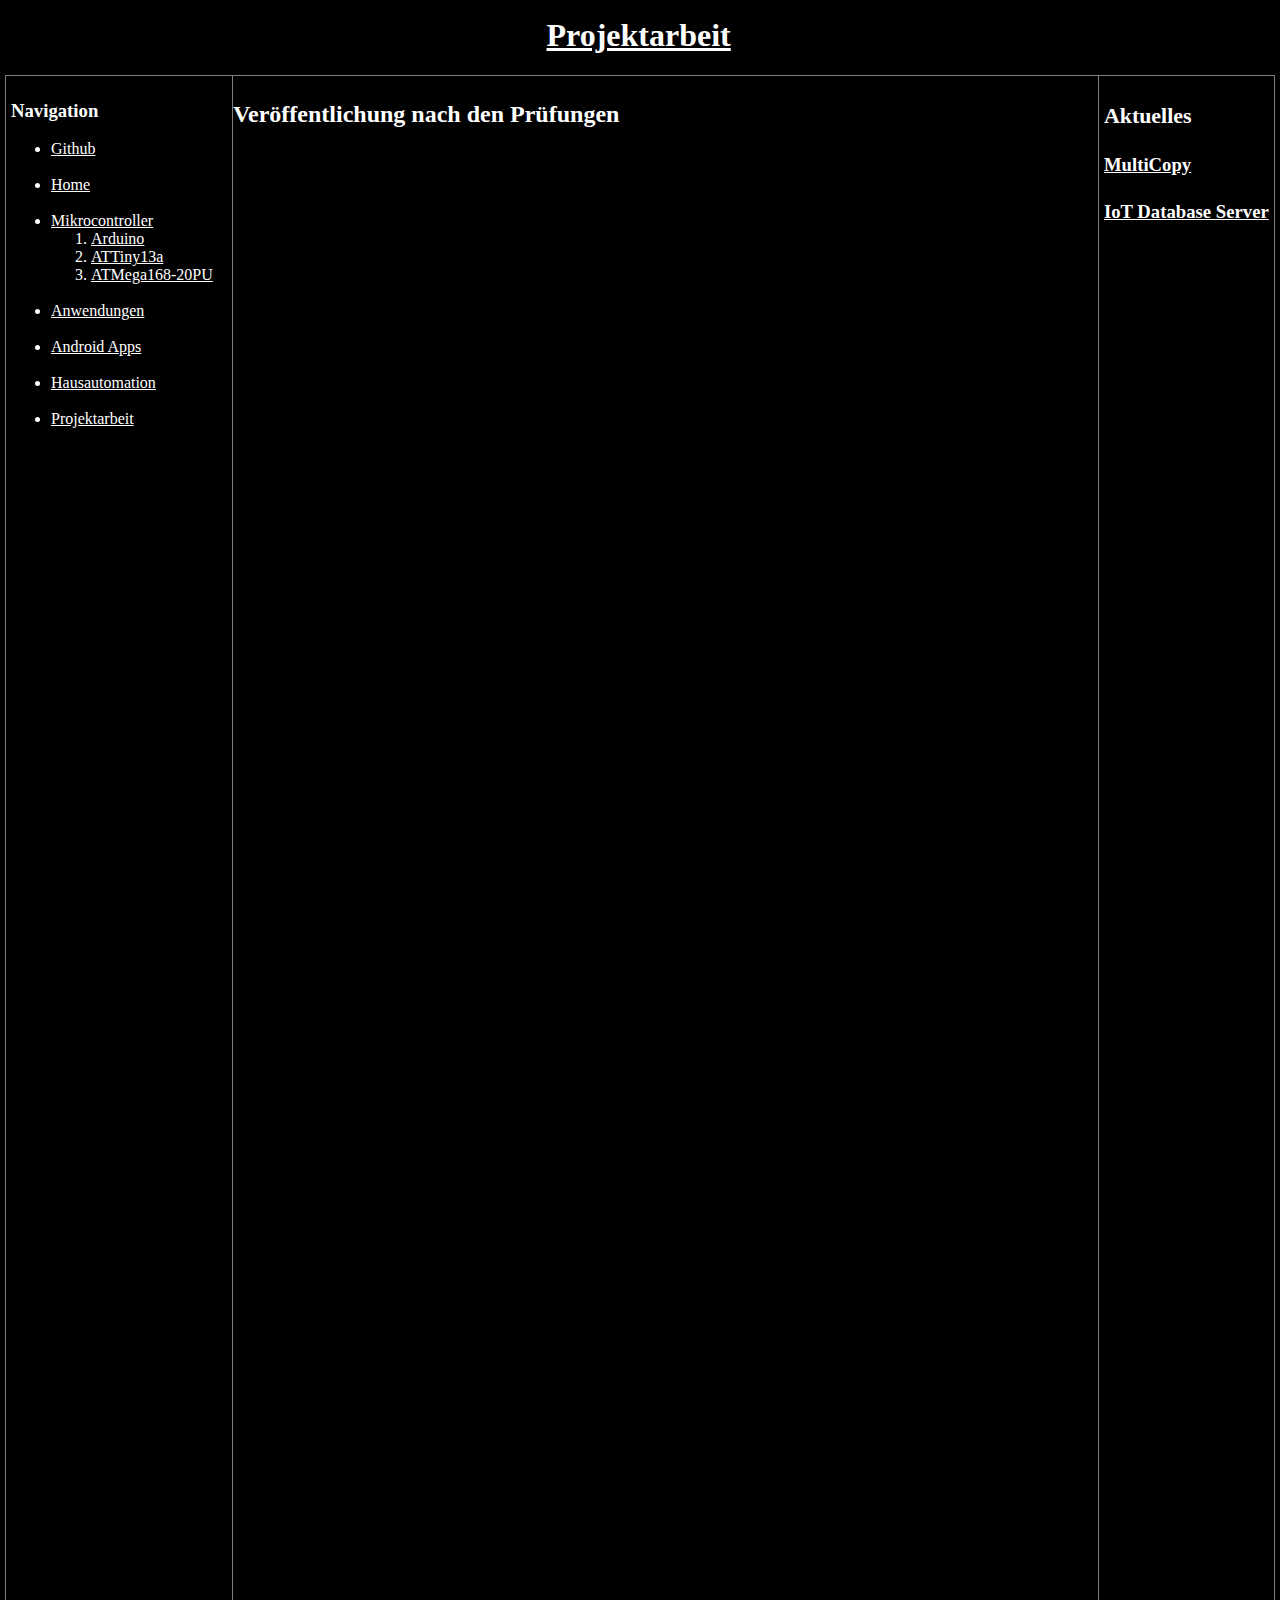
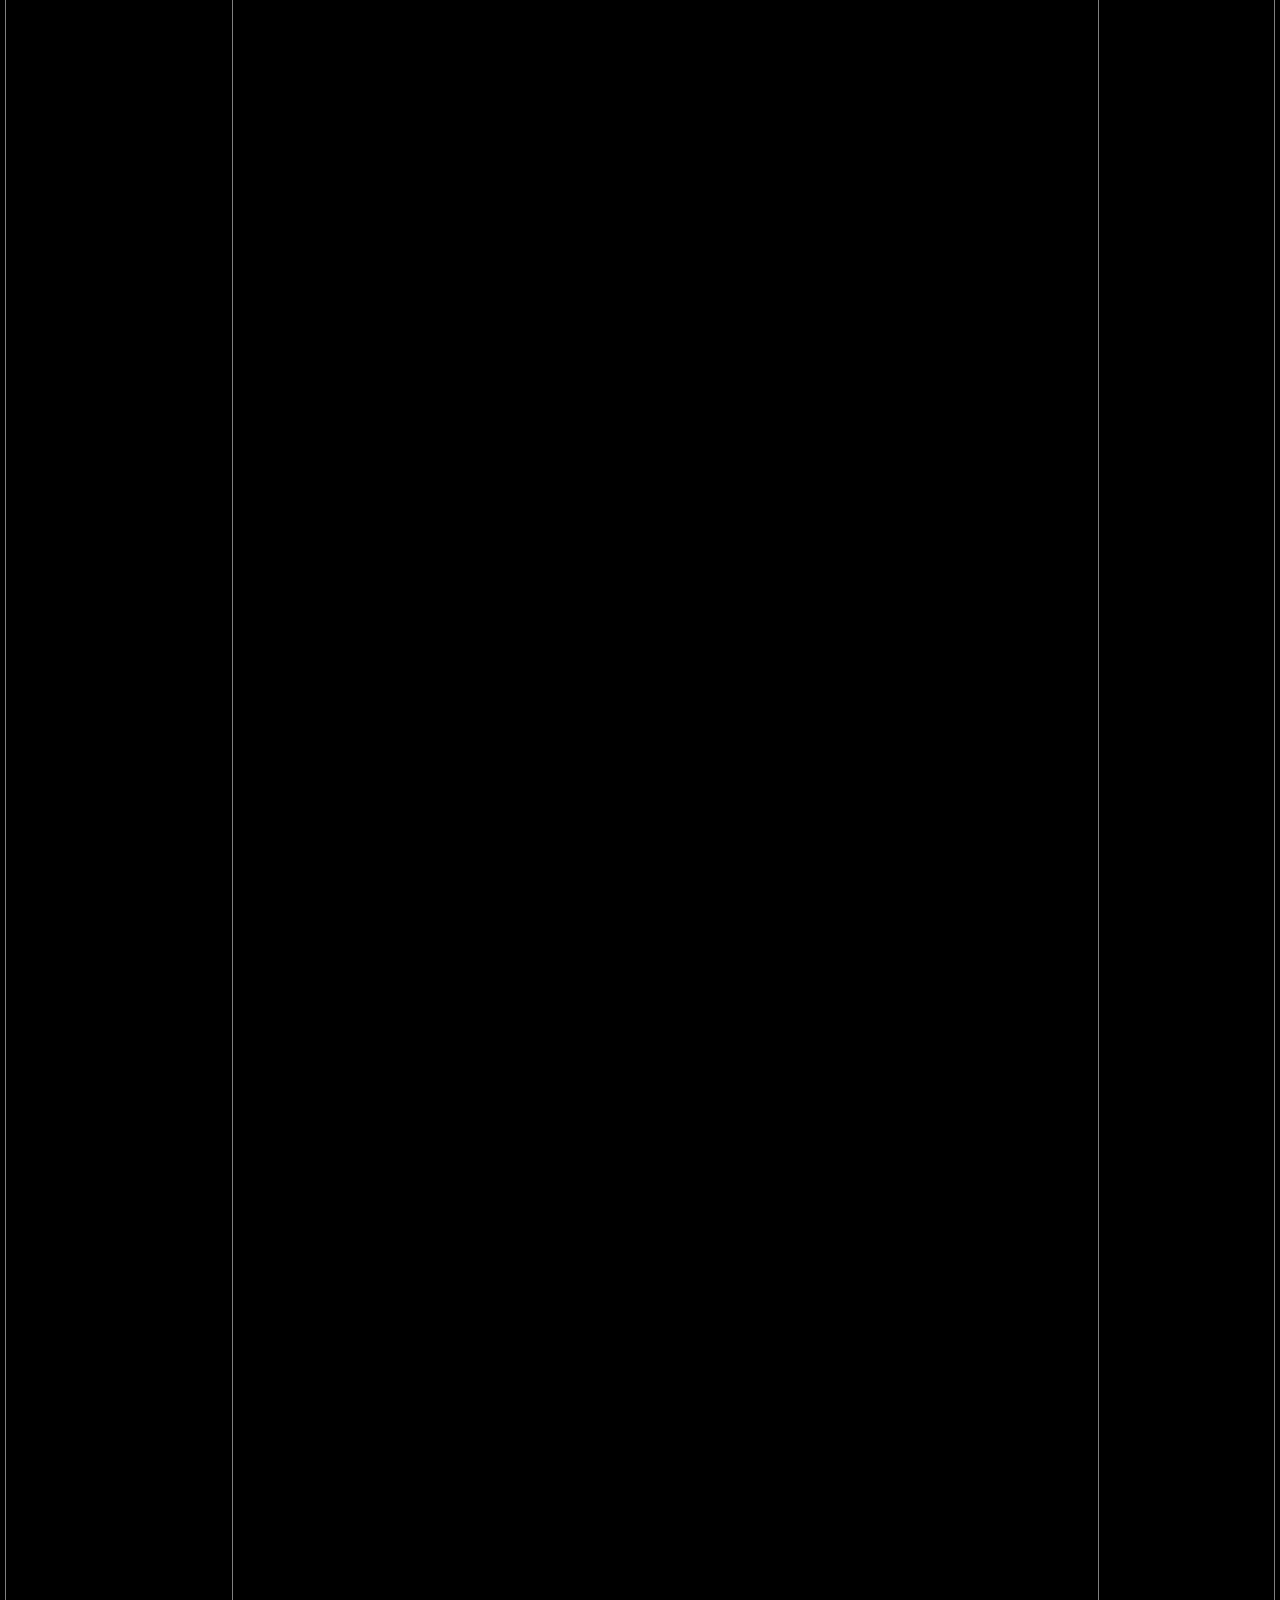
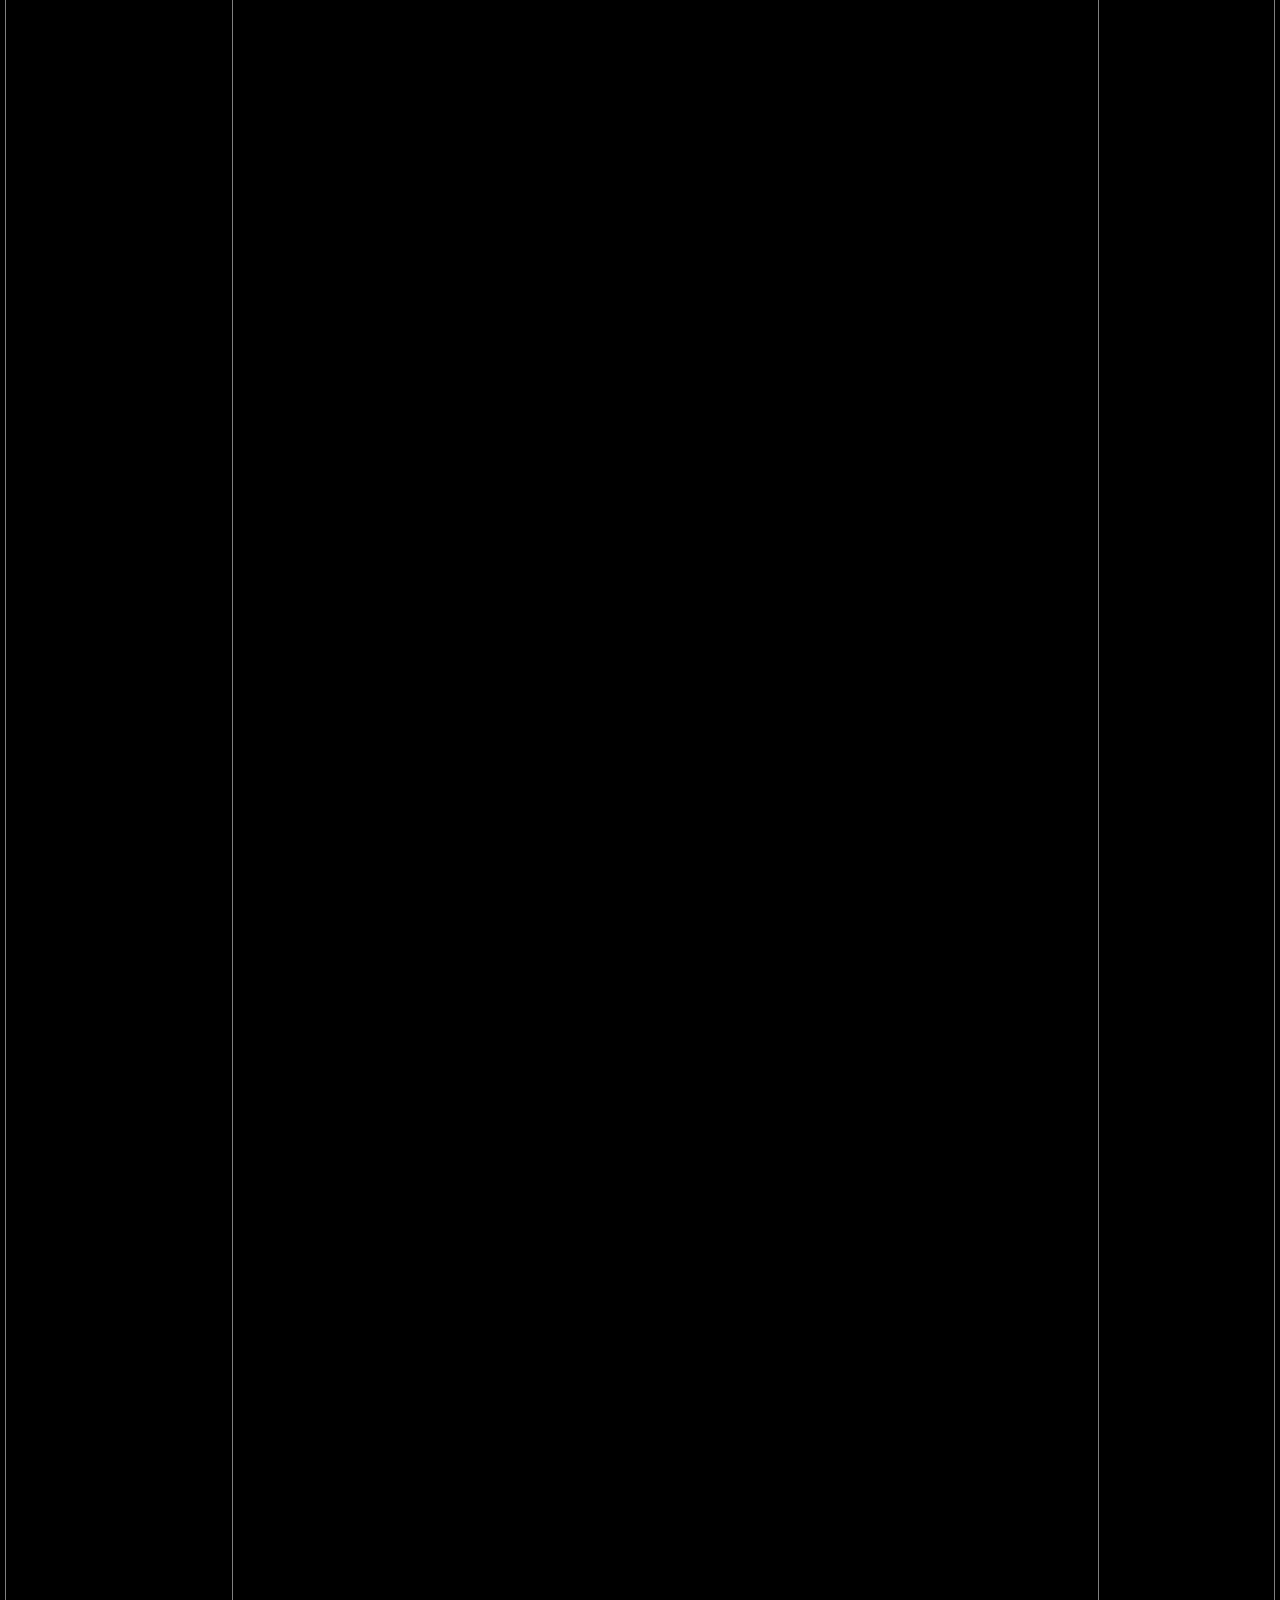
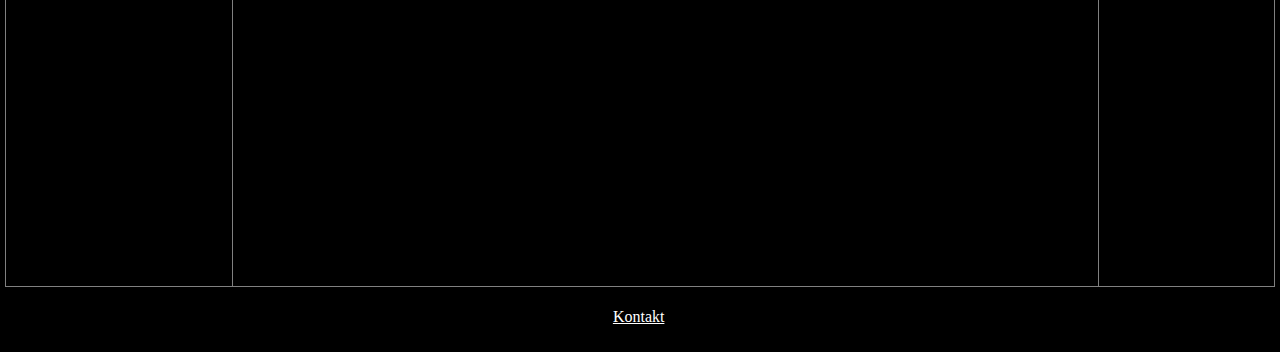
<file: Projektarbeit/index.html>
<!DOCTYPE html>
<html>
    <head>
        <title>Patti4832 - Github Blog</title>
        <link rel="stylesheet" href="../style.css">
        <script type="application/javascript" src="../main.js"></script>
    </head>
    <body>
        <header>
            <h1>Projektarbeit</h1>
        </header>
        
        <nav id="navbar"><!--Filled by function--></nav>
        <aside>
            <h3 id="a1"></h3>
        </aside>
        <main>
            <h2 id="arduino">Ver&ouml;ffentlichung nach den Pr&uuml;fungen</h2>
        </main>
        <footer>
            <p id="f1"><!--Filled by function--></p>
        </footer>
        
        <script>
            loadnav();
            loadaside();
            loadfooter();
        </script>
    </body>
</html>
</file>
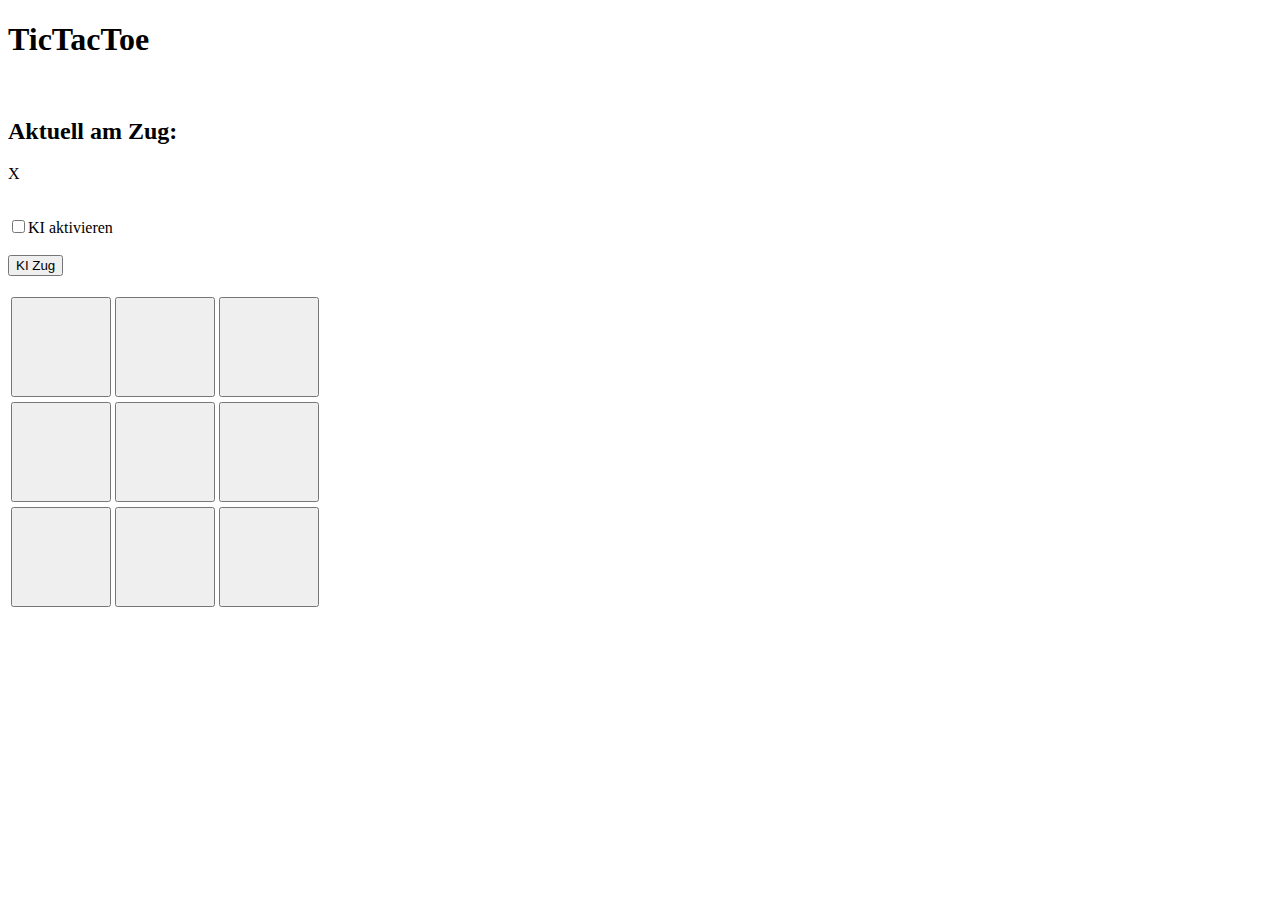
<file: ttt.html>
<!DOCTYPE html>
<html>
    <head>
        <title>Spielesammlung - TicTacToe</title>
        <style>
            button {
                height: 100px;
                width: 100px;
            }
            #kib {
                height: auto;
                width: auto;
            }
        </style>
        <script>
            var counter = 0;
            var fields = [[' ', ' ', ' '],      //00 01 02
                          [' ', ' ', ' '],      //10 11 12
                          [' ', ' ', ' ']];     //20 21 22
            
            var plnow = "X";
            var playing = true;
            var end = false;
            
            function check(player, x, y){
                //Check for win
                if(fields[x][0]==player && fields[x][1]==player && fields[x][2]==player ||
                   fields[0][y]==player && fields[1][y]==player && fields[2][y]==player ||
                   fields[0][0]==player && fields[1][1]==player && fields[2][2]==player ||
                   fields[0][2]==player && fields[1][1]==player && fields[2][0]==player ){
                    
                    alert("Player " + player + " wins!");
                    playing = false;
                }
                
                //Check for End of Game
                if(counter==8){
                    playing = false;
                    alert("Game over!");
                }
            }
            
            function next(){
                plnow = "X";
                if((counter%2)==0){
                    plnow = "O";
                }
                counter++;
                document.getElementById("plnow").innerHTML = plnow;
            }
            
            function selF(field){
                if(playing){
                    //Set to field
                    var x = Math.floor(field/3);
                    var y = (field%3);
                    end = false;
                    set(x, y);
                    
                    next();
                    
                    var ki_on = document.getElementById("cbKi").checked;
                    if(ki_on){
                        ki();
                    }
                }
            }
            
            function ki(){
                if(playing){
                    var enemy = "O";
                    end = false;
                    if(plnow=="O"){
                        enemy = "X";
                    }
                
                    //Rows
                    for(var i = 0; i < 3; i++){
                        if(fields[i][0]==enemy && fields[i][1]==enemy && fields[i][2]==' '){
                            set(i, 2);
                        }
                        else if(fields[i][0]==enemy && fields[i][1]==' ' && fields[i][2]==enemy){
                            set(i, 1);
                        }
                        else if(fields[i][0]==' ' && fields[i][1]==enemy && fields[i][2]==enemy){
                            set(i, 0);
                        }
                    }
                    //Columns
                    for(var i = 0; i < 3; i++){
                        if(fields[0][i]==enemy && fields[1][i]==enemy && fields[2][i]==' '){
                            set(2, i);
                        }
                        else if(fields[0][i]==enemy && fields[1][i]==' ' && fields[2][i]==enemy){
                            set(1, i);
                        }
                        else if(fields[0][i]==' ' && fields[1][i]==enemy && fields[2][i]==enemy){
                            set(0, i);
                        }
                    }
                    //  / and \
                    if(fields[0][0]==enemy && fields[1][1]==' ' && fields[2][2]==enemy ||
                       fields[0][2]==enemy && fields[1][1]==' ' && fields[2][0]==enemy ){
                        set(1, 1);
                    }
                    else if(fields[0][0]==enemy && fields[1][1]==enemy && fields[2][2]==' '){
                        set(2, 2);
                    }
                    else if(fields[0][0]==' ' && fields[1][1]==enemy && fields[2][2]==enemy){
                        set(0, 0);
                    }
                    
                    else if(fields[0][2]==enemy && fields[1][1]==enemy && fields[2][0]==' '){
                        set(2, 0);
                    }
                    else if(fields[0][2]==' ' && fields[1][1]==enemy && fields[2][0]==enemy){
                        set(0, 2);
                    }
                    
                    
                    if(end){
                        next();
                    }
                    else{
                        //Set random
                        do{
                            var rand = Math.floor(Math.random() * 9);
                            var x = Math.floor(rand/3);
                            var y = (rand%3);
                            if(fields[x][y]==' '){
                                set(x, y);
                            }
                        }while(!end);
                        next();
                    }
                }
            }
            
            function set(x, y){
                if(!end){
                    var field = (x*3) + y;
                    if(fields[x][y]==' '){
                        var button = document.getElementById("f"+field);
                        button.innerHTML = plnow;
                        button.disabled = true;
                        fields[x][y] = plnow;
                        check(plnow, x, y);
                    }
                    end = true;
                }
            }
        </script>
    </head>
    <body>
        <h1>TicTacToe</h1>
        <br>
        <h2>Aktuell am Zug: </h2>
        <p id="plnow">X</p>
        <br>
        <input type="checkbox" id="cbKi">KI aktivieren<br><br>
        <button id="kib" onclick="ki()">KI Zug</button>
        <br>
        <br>
        <table>
            <tr><td><button id="f0" onclick="selF(0)"></button></td><td><button id="f1" onclick="selF(1)"></button></td><td><button id="f2" onclick="selF(2)"></button></td></tr>
            <tr><td><button id="f3" onclick="selF(3)"></button></td><td><button id="f4" onclick="selF(4)"></button></td><td><button id="f5" onclick="selF(5)"></button></td></tr>
            <tr><td><button id="f6" onclick="selF(6)"></button></td><td><button id="f7" onclick="selF(7)"></button></td><td><button id="f8" onclick="selF(8)"></button></td></tr>
        </table>
    </body>
</html>
</file>
<file: style.css>
body {
    margin: 0px;
    padding: 5px;
    min-width: 1200px;
    max-width: 2000px;
    overflow: scroll;
    background-color: black;
    color: white;
    font-family: "Lucida Console", "Times New Roman";
}

header {
    height: 60px;
    width: 99%;
    margin: 0px;
    padding: 5px;
}

header h1 {
    text-align: center;
    text-decoration: underline;
    margin-top: 7px;
}

nav {
    height: 5000px;
    width: 17%;
    min-width: 150px;
    float: left;
    margin: 0px;
    padding: 5px;
    border: .5px solid gray;
    border-collapse: collapse;
}

aside {
    height: 5000px;
    width: 13%;
    min-width: 150px;
    float: right;
    margin: 0px;
    padding: 5px;
    border: .5px solid gray;
    border-collapse: collapse;
}

main {
    height: 5000px;
    margin: 0px;
    padding: 5px;
    padding-left: 150px;
    border: .5px solid gray;
    border-collapse: collapse;
}

footer {
    text-align: center;
    height: 50px;
    width: 99%;
    clear: both;
    margin: 0px;
    padding: 5px;
    border-collapse: collapse;
}

a {
    color: white;
}

a:hover {
    color: blue;
}
</file>
